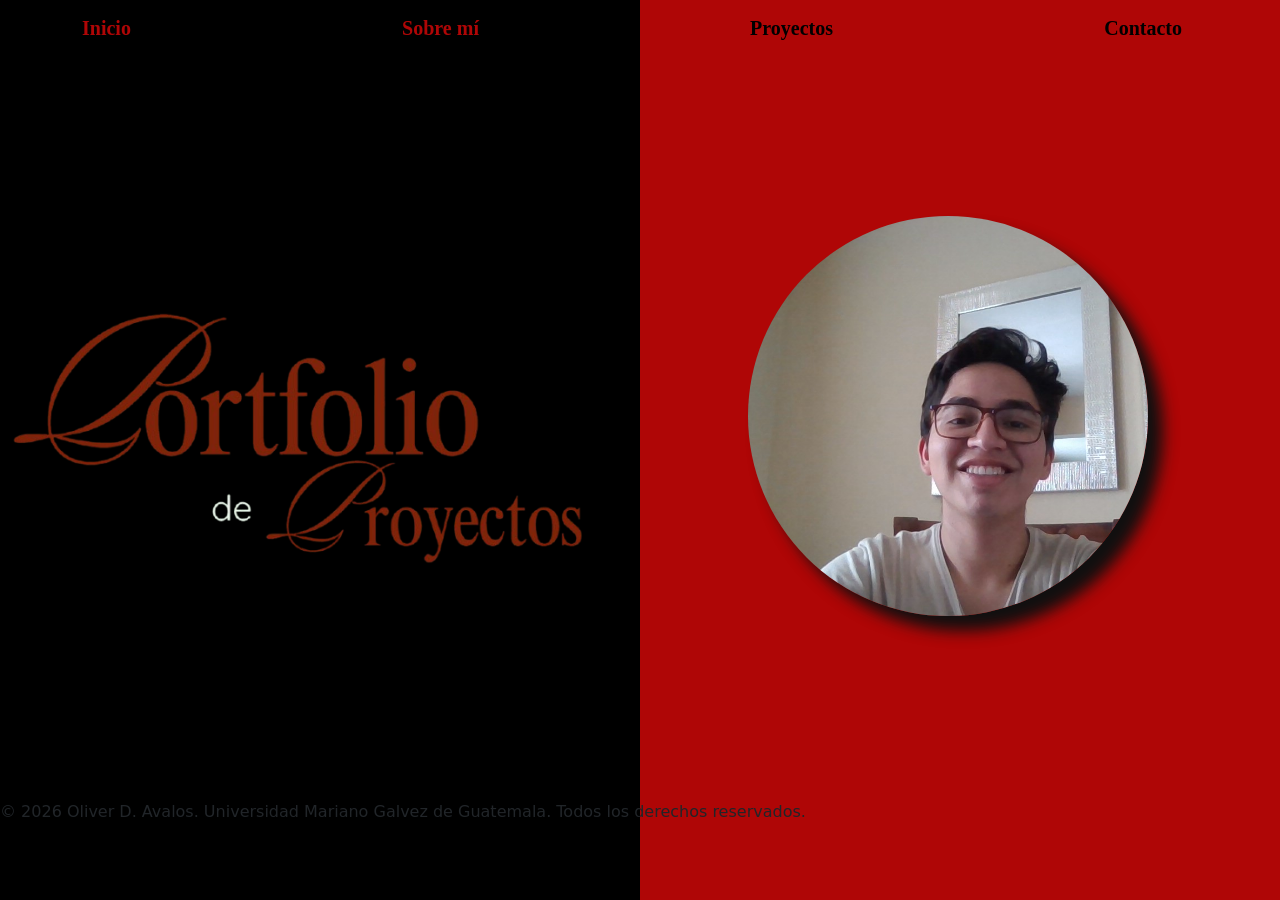
<file: Index.html>
<!DOCTYPE html>
<html lang="es">
<head>
    <meta charset="UTF-8">
    <meta name="viewport" content="width=device-width, initial-scale=1.0">
        <title>Proyecto Final</title>
    
    <link href="https://cdnjs.cloudflare.com/ajax/libs/bootstrap/5.3.0/css/bootstrap.min.css" rel="stylesheet">
    <link rel="stylesheet" href="./no_hay_nombre.css"> 
    <link rel="stylesheet" href="./normalize.css">
    
</head>
<header>
    <nav class="navbar navbar-expand-lg navbar-dark sticky-top">
        <div class="container">
             <a class="navbar-brand titulo" href="#" style="color: rgb(175, 6, 6); font-family: Georgia, 'Times New Roman', Times, serif;"><strong>Inicio</strong></a>
             <a class="navbar-brand titulo" href="./yo.html" style="color: rgb(175, 6, 6); font-family: Georgia, 'Times New Roman', Times, serif;"><strong>Sobre mí</strong></a>
            <a class="navbar-brand titulo" href="./proyectos.html" style="color: black; font-family: Georgia, 'Times New Roman', Times, serif;"><strong>Proyectos</strong></a>
            <a class="navbar-brand titulo" href="./contacto.html" style="color: black; font-family: Georgia, 'Times New Roman', Times, serif;"><strong>Contacto</strong></a>

        
    </nav>
</header>
<body>
    </div>
         <div class="col-12 col-md-6 col-lg-4 mb-4 alinear">
            <img src="./frase.png" alt="Nombre" >
            <img src="Foto.jpg" alt="Mi foto" class="img-fluid rounded-circle mx-auto d-block relative img1" style="width: 400px; height: 400px; object-fit: cover;">
            
        
        </div>
</body>
<footer >
        <p>&copy; 2026 Oliver D. Avalos. Universidad Mariano Galvez de Guatemala. Todos los derechos reservados.</p>
        
</footer>
</html>
</file>
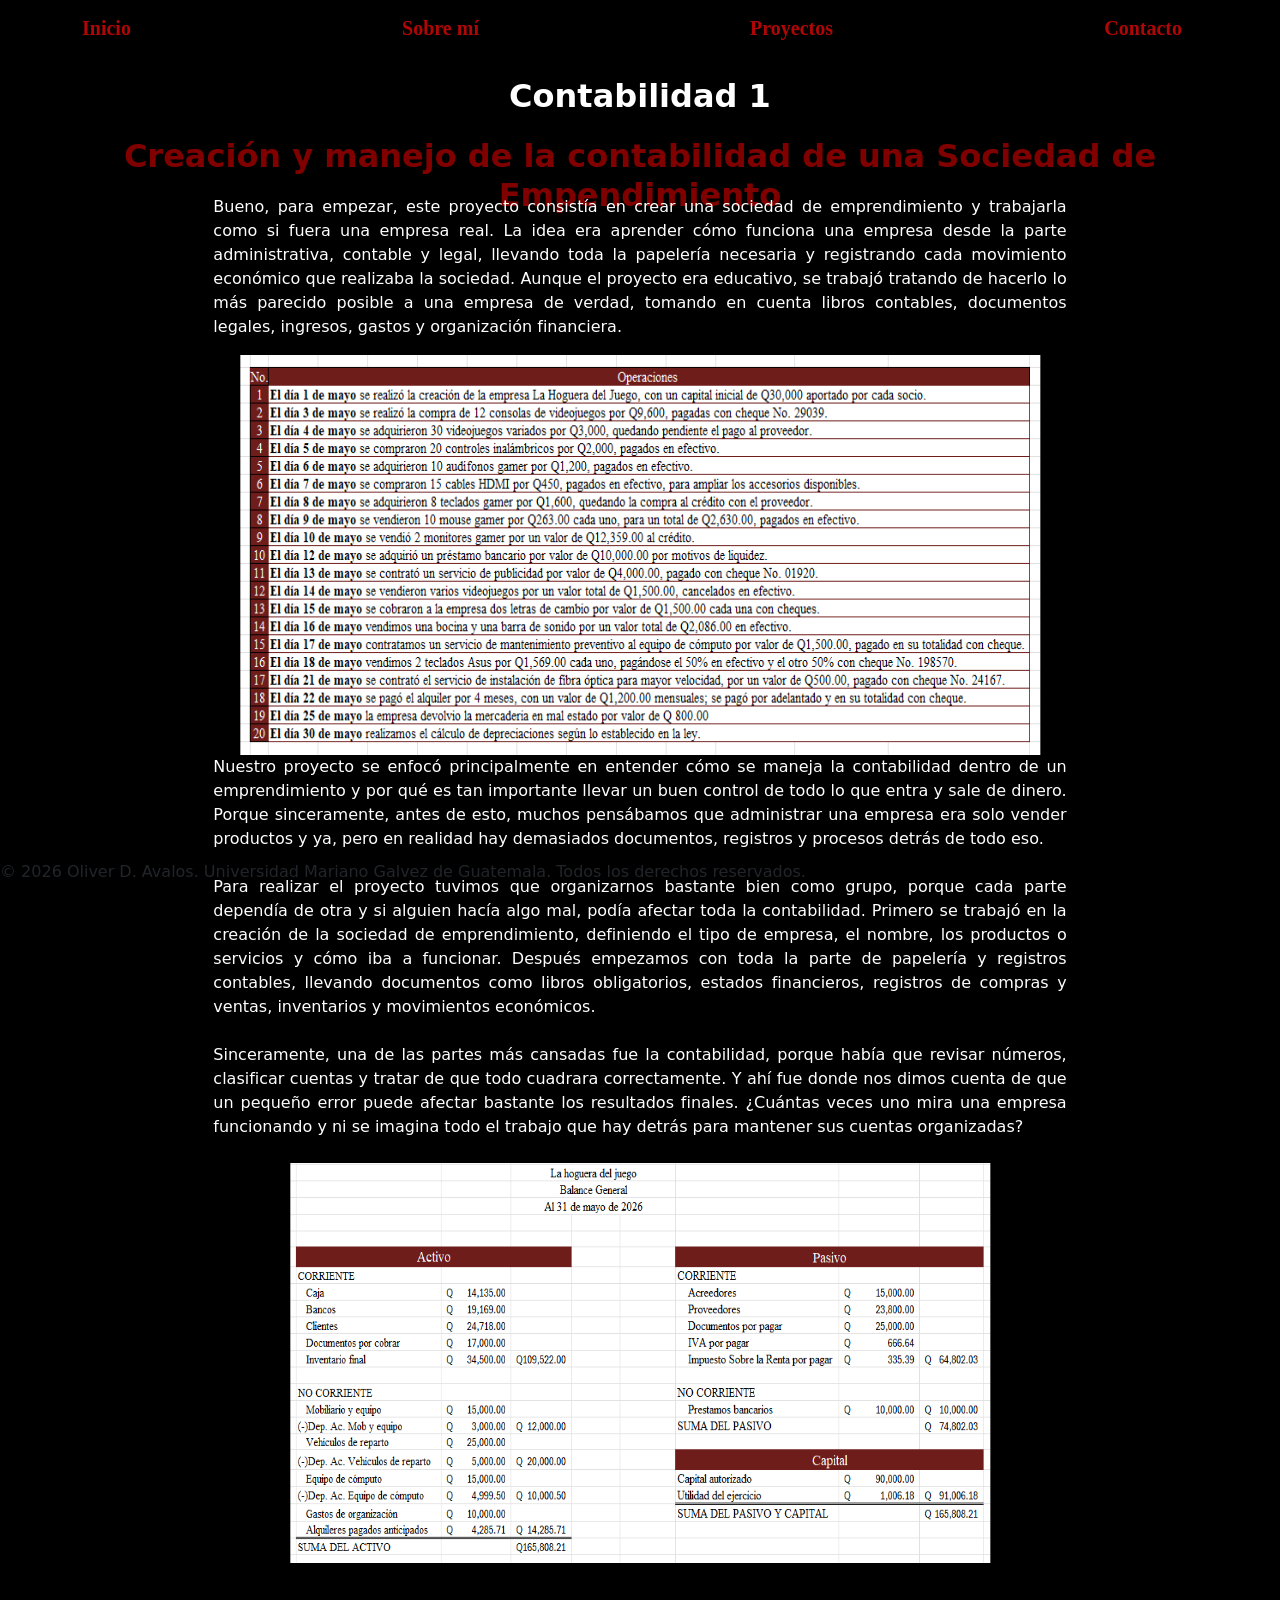
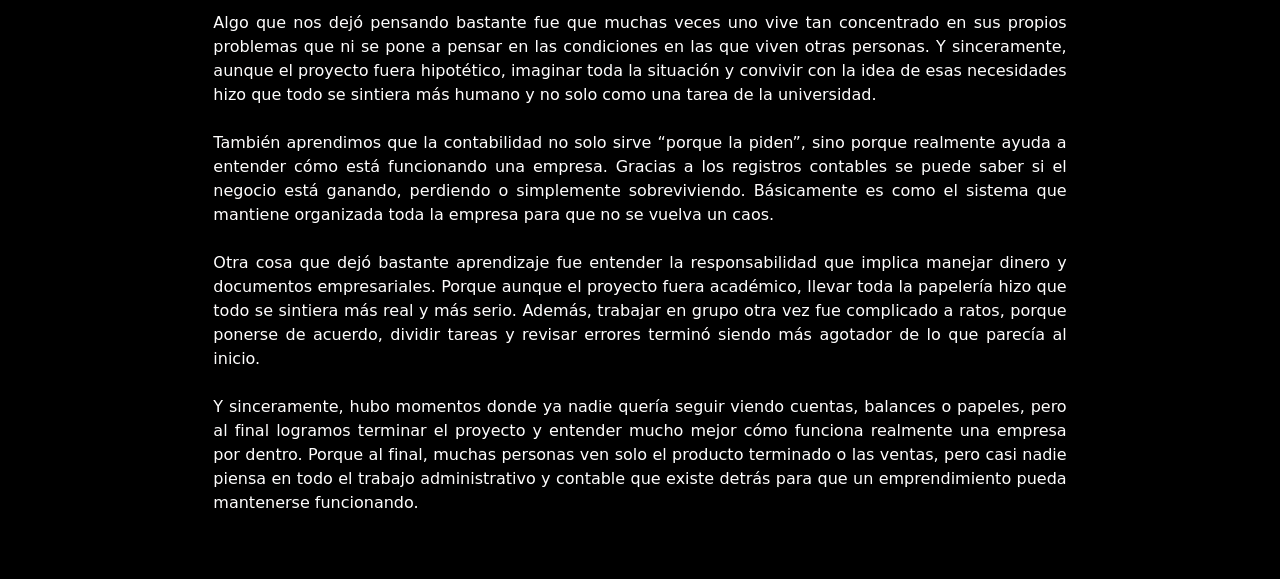
<file: c1.html>
<!DOCTYPE html>
<html lang="es">
<head>
    <meta charset="UTF-8">
    <meta name="viewport" content="width=device-width, initial-scale=1.0">
        <title>Sociedad de emprendimiento</title>
    
    <link href="https://cdnjs.cloudflare.com/ajax/libs/bootstrap/5.3.0/css/bootstrap.min.css" rel="stylesheet">
    <link rel="stylesheet" href="./no_hay_nombre.css">
    <link rel="stylesheet" href="./normalize.css">
    
</head>
<header>
    <nav class="navbar navbar-expand-lg navbar-dark sticky-top">
        <div class="container">
             <a class="navbar-brand titulo" href="./index.html" style="color: rgb(175, 6, 6); font-family: Georgia, 'Times New Roman', Times, serif;"><strong>Inicio</strong></a>
             <a class="navbar-brand titulo" href="./yo.html" style="color: rgb(175, 6, 6); font-family: Georgia, 'Times New Roman', Times, serif;"><strong>Sobre mí</strong></a>
            <a class="navbar-brand titulo" href="./proyectos.html" style="color: rgb(175, 6, 6); font-family: Georgia, 'Times New Roman', Times, serif;"><strong>Proyectos</strong></a>
            <a class="navbar-brand titulo" href="./contacto.html" style="color: rgb(175, 6, 6); font-family: Georgia, 'Times New Roman', Times, serif;"><strong>Contacto</strong></a>

    </nav>
        <h1 style="color: white; text-align: center;"><strong>Contabilidad 1</strong></h1>
</header>
<body class="body1">
    <h2 style="color: maroon; text-align: center;"><strong>Creación y manejo de la contabilidad de una Sociedad de Empendimiento</strong></h2>
        <br>
        <div class="col-12 col-md-6 col-lg-8 mb-4 DH">
                    
            <p class="Justificado">
                Bueno, para empezar, este proyecto consistía en crear una sociedad de emprendimiento y trabajarla como si fuera una empresa real. La idea era aprender cómo funciona una empresa desde la parte administrativa, contable y legal, llevando toda la papelería necesaria y registrando cada movimiento económico que realizaba la sociedad. Aunque el proyecto era educativo, se trabajó tratando de hacerlo lo más parecido posible a una empresa de verdad, tomando en cuenta libros contables, documentos legales, ingresos, gastos y organización financiera.
            </p>
        <img src="./O.png" alt="operaciones" class="centrado" width="800" height="400" >
            <p class="Justificado">
                Nuestro proyecto se enfocó principalmente en entender cómo se maneja la contabilidad dentro de un emprendimiento y por qué es tan importante llevar un buen control de todo lo que entra y sale de dinero. Porque sinceramente, antes de esto, muchos pensábamos que administrar una empresa era solo vender productos y ya, pero en realidad hay demasiados documentos, registros y procesos detrás de todo eso.
                <br><br>
                Para realizar el proyecto tuvimos que organizarnos bastante bien como grupo, porque cada parte dependía de otra y si alguien hacía algo mal, podía afectar toda la contabilidad. Primero se trabajó en la creación de la sociedad de emprendimiento, definiendo el tipo de empresa, el nombre, los productos o servicios y cómo iba a funcionar. Después empezamos con toda la parte de papelería y registros contables, llevando documentos como libros obligatorios, estados financieros, registros de compras y ventas, inventarios y movimientos económicos.
                <br><br>
                Sinceramente, una de las partes más cansadas fue la contabilidad, porque había que revisar números, clasificar cuentas y tratar de que todo cuadrara correctamente. Y ahí fue donde nos dimos cuenta de que un pequeño error puede afectar bastante los resultados finales. ¿Cuántas veces uno mira una empresa funcionando y ni se imagina todo el trabajo que hay detrás para mantener sus cuentas organizadas?
                <br><br>
                <img src="./BG.png" alt="Balance General" width="700" height="400" class="centrado">
                <br><br>
                Algo que nos dejó pensando bastante fue que muchas veces uno vive tan concentrado en sus propios problemas que ni se pone a pensar en las condiciones en las que viven otras personas. Y sinceramente, aunque el proyecto fuera hipotético, imaginar toda la situación y convivir con la idea de esas necesidades hizo que todo se sintiera más humano y no solo como una tarea de la universidad.
                <br><br>
                También aprendimos que la contabilidad no solo sirve “porque la piden”, sino porque realmente ayuda a entender cómo está funcionando una empresa. Gracias a los registros contables se puede saber si el negocio está ganando, perdiendo o simplemente sobreviviendo. Básicamente es como el sistema que mantiene organizada toda la empresa para que no se vuelva un caos.
                <br><br>
                Otra cosa que dejó bastante aprendizaje fue entender la responsabilidad que implica manejar dinero y documentos empresariales. Porque aunque el proyecto fuera académico, llevar toda la papelería hizo que todo se sintiera más real y más serio. Además, trabajar en grupo otra vez fue complicado a ratos, porque ponerse de acuerdo, dividir tareas y revisar errores terminó siendo más agotador de lo que parecía al inicio.
                <br><br>
                Y sinceramente, hubo momentos donde ya nadie quería seguir viendo cuentas, balances o papeles, pero al final logramos terminar el proyecto y entender mucho mejor cómo funciona realmente una empresa por dentro. Porque al final, muchas personas ven solo el producto terminado o las ventas, pero casi nadie piensa en todo el trabajo administrativo y contable que existe detrás para que un emprendimiento pueda mantenerse funcionando.
                <br><br><br>

            </p>
        </div>
</body>
<footer class="pie">
        <p>&copy; 2026 Oliver D. Avalos. Universidad Mariano Galvez de Guatemala. Todos los derechos reservados.</p>
        
    </footer>
</html>
</file>
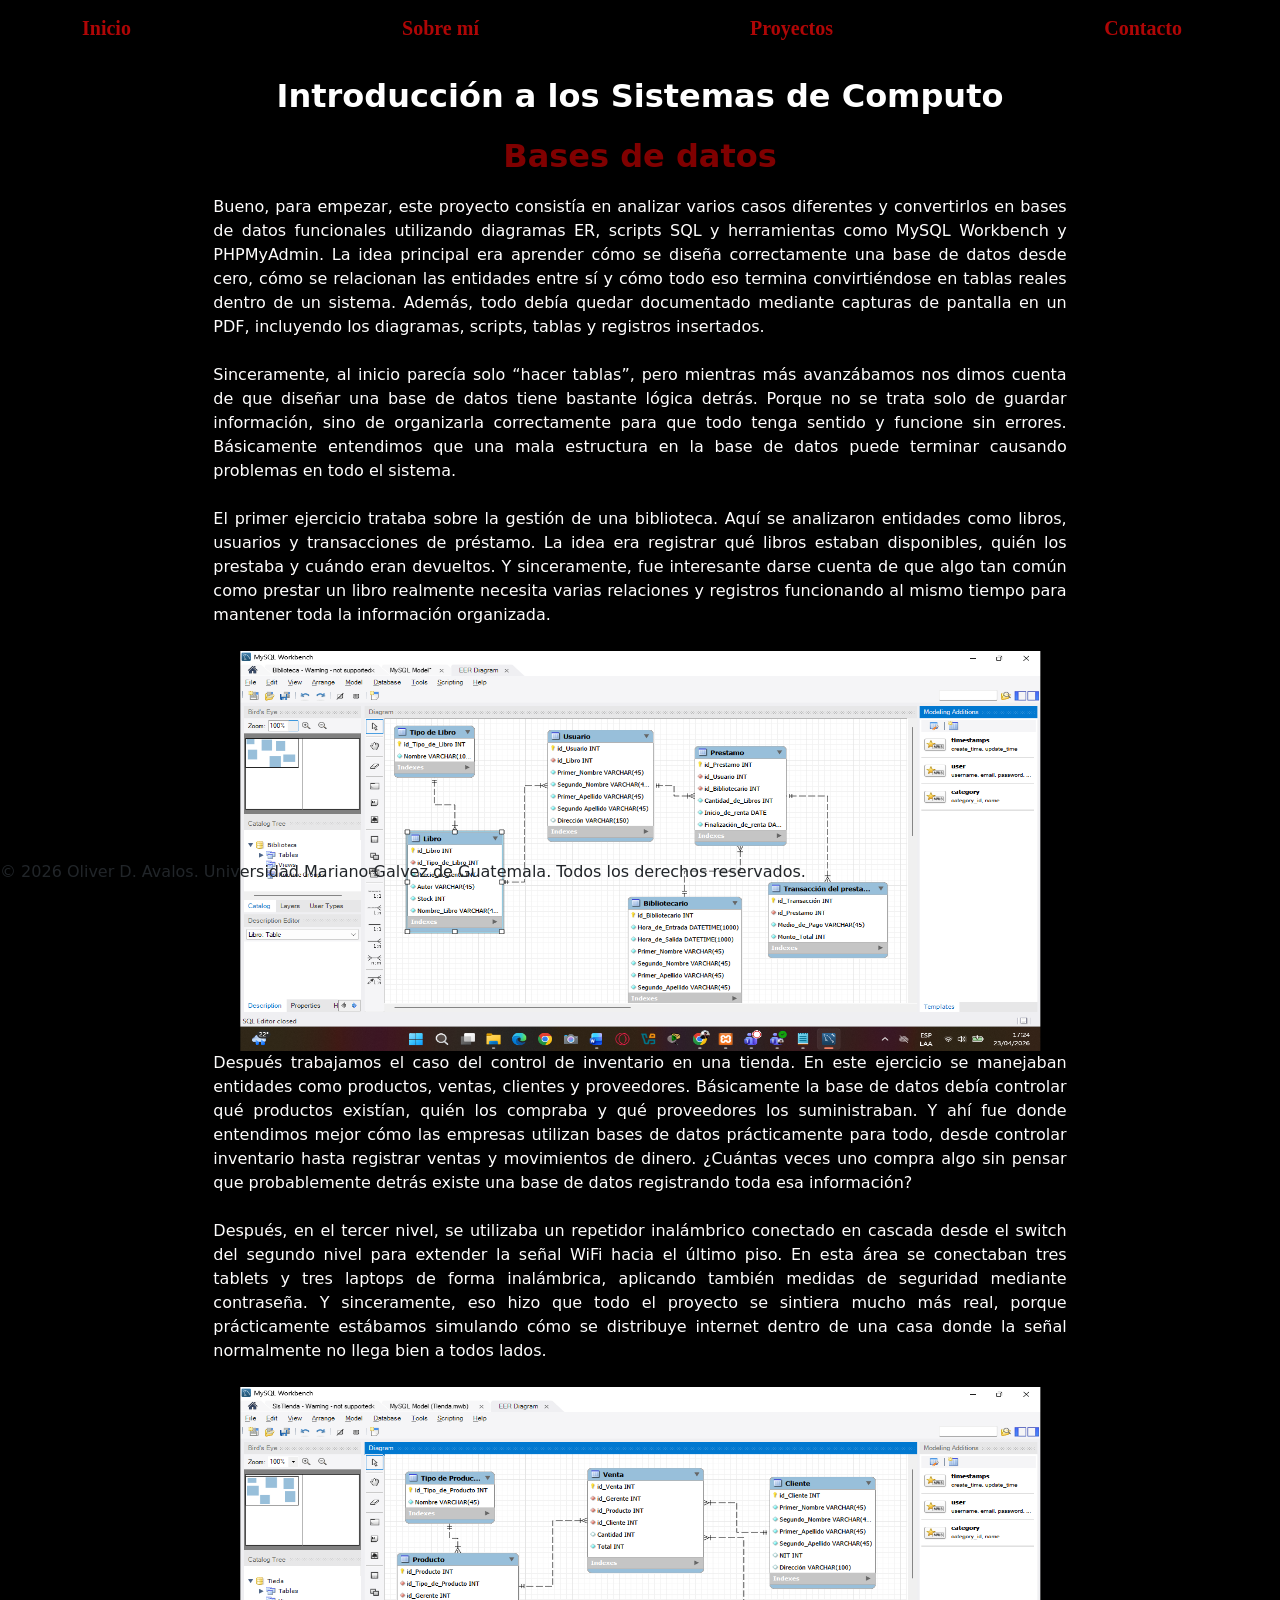
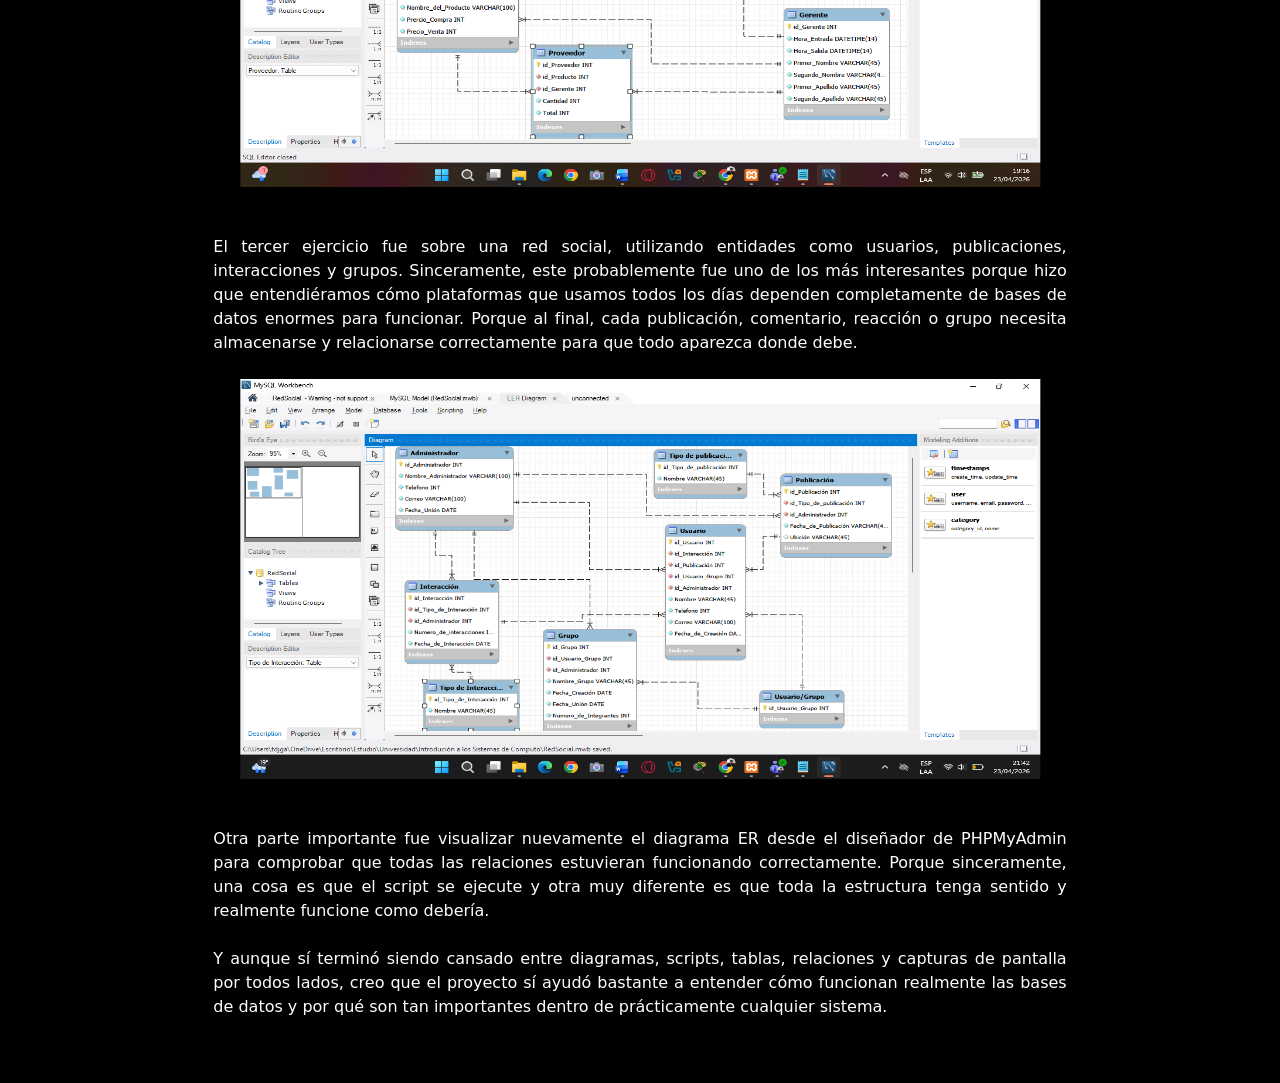
<file: cbdd.html>
<!DOCTYPE html>
    <html lang="es">
    <head>
        <meta charset="UTF-8">
        <meta name="viewport" content="width=device-width, initial-scale=1.0">
            <title>Bases de datos</title>
        
        <link href="https://cdnjs.cloudflare.com/ajax/libs/bootstrap/5.3.0/css/bootstrap.min.css" rel="stylesheet">
        <link rel="stylesheet" href="./no_hay_nombre.css">
        <link rel="stylesheet" href="./normalize.css">
        <header>
        <nav class="navbar navbar-expand-lg navbar-dark sticky-top">
            <div class="container">
                <a class="navbar-brand titulo" href="./index.html" style="color: rgb(175, 6, 6); font-family: Georgia, 'Times New Roman', Times, serif;"><strong>Inicio</strong></a>
                <a class="navbar-brand titulo" href="./yo.html" style="color: rgb(175, 6, 6); font-family: Georgia, 'Times New Roman', Times, serif;"><strong>Sobre mí</strong></a>
                <a class="navbar-brand titulo" href="./proyectos.html" style="color: rgb(175, 6, 6); font-family: Georgia, 'Times New Roman', Times, serif;"><strong>Proyectos</strong></a>
                <a class="navbar-brand titulo" href="./contacto.html" style="color: rgb(175, 6, 6); font-family: Georgia, 'Times New Roman', Times, serif;"><strong>Contacto</strong></a>

        </nav>
        <h1 style="color: white; text-align: center;"><strong>Introducción a los Sistemas de Computo</strong></h1>
    </head>
    
    <body class="body1">
        <h2 style="color: maroon; text-align: center;"><strong>Bases de datos</strong></h2>
            <br>
            <div class="col-12 col-md-6 col-lg-8 mb-4 DH">
            <p class="Justificado">
                Bueno, para empezar, este proyecto consistía en analizar varios casos diferentes y convertirlos en bases de datos funcionales utilizando diagramas ER, scripts SQL y herramientas como MySQL Workbench y PHPMyAdmin. La idea principal era aprender cómo se diseña correctamente una base de datos desde cero, cómo se relacionan las entidades entre sí y cómo todo eso termina convirtiéndose en tablas reales dentro de un sistema. Además, todo debía quedar documentado mediante capturas de pantalla en un PDF, incluyendo los diagramas, scripts, tablas y registros insertados.
                <br><br>
                Sinceramente, al inicio parecía solo “hacer tablas”, pero mientras más avanzábamos nos dimos cuenta de que diseñar una base de datos tiene bastante lógica detrás. Porque no se trata solo de guardar información, sino de organizarla correctamente para que todo tenga sentido y funcione sin errores. Básicamente entendimos que una mala estructura en la base de datos puede terminar causando problemas en todo el sistema.
                <br><br>
                El primer ejercicio trataba sobre la gestión de una biblioteca. Aquí se analizaron entidades como libros, usuarios y transacciones de préstamo. La idea era registrar qué libros estaban disponibles, quién los prestaba y cuándo eran devueltos. Y sinceramente, fue interesante darse cuenta de que algo tan común como prestar un libro realmente necesita varias relaciones y registros funcionando al mismo tiempo para mantener toda la información organizada.
                <br><br>
                <img src="Biblioteca.png" alt="biblioteca" class="centrado" height="400" width="800">
                Después trabajamos el caso del control de inventario en una tienda. En este ejercicio se manejaban entidades como productos, ventas, clientes y proveedores. Básicamente la base de datos debía controlar qué productos existían, quién los compraba y qué proveedores los suministraban. Y ahí fue donde entendimos mejor cómo las empresas utilizan bases de datos prácticamente para todo, desde controlar inventario hasta registrar ventas y movimientos de dinero. ¿Cuántas veces uno compra algo sin pensar que probablemente detrás existe una base de datos registrando toda esa información?
                <br><br>
                Después, en el tercer nivel, se utilizaba un repetidor inalámbrico conectado en cascada desde el switch del segundo nivel para extender la señal WiFi hacia el último piso. En esta área se conectaban tres tablets y tres laptops de forma inalámbrica, aplicando también medidas de seguridad mediante contraseña. Y sinceramente, eso hizo que todo el proyecto se sintiera mucho más real, porque prácticamente estábamos simulando cómo se distribuye internet dentro de una casa donde la señal normalmente no llega bien a todos lados.
                <br><br>
                <img src="Tienda.png" alt="Red LAN en Packet Tracer" class="centrado" height="400" width="800">
                <br><br>
                El tercer ejercicio fue sobre una red social, utilizando entidades como usuarios, publicaciones, interacciones y grupos. Sinceramente, este probablemente fue uno de los más interesantes porque hizo que entendiéramos cómo plataformas que usamos todos los días dependen completamente de bases de datos enormes para funcionar. Porque al final, cada publicación, comentario, reacción o grupo necesita almacenarse y relacionarse correctamente para que todo aparezca donde debe.
                <br><br>
                <img src="RedSocial.png" alt="redsocial" class="centrado" height="400" width="800">
                <br><br>
                Otra parte importante fue visualizar nuevamente el diagrama ER desde el diseñador de PHPMyAdmin para comprobar que todas las relaciones estuvieran funcionando correctamente. Porque sinceramente, una cosa es que el script se ejecute y otra muy diferente es que toda la estructura tenga sentido y realmente funcione como debería.
                <br><br>
                Y aunque sí terminó siendo cansado entre diagramas, scripts, tablas, relaciones y capturas de pantalla por todos lados, creo que el proyecto sí ayudó bastante a entender cómo funcionan realmente las bases de datos y por qué son tan importantes dentro de prácticamente cualquier sistema.
                <br><br><br>
            </p>
        </div>
    </body>
    <footer class="pie">
        <p>&copy; 2026 Oliver D. Avalos. Universidad Mariano Galvez de Guatemala. Todos los derechos reservados.</p>
        
</footer>
</html>
</file>
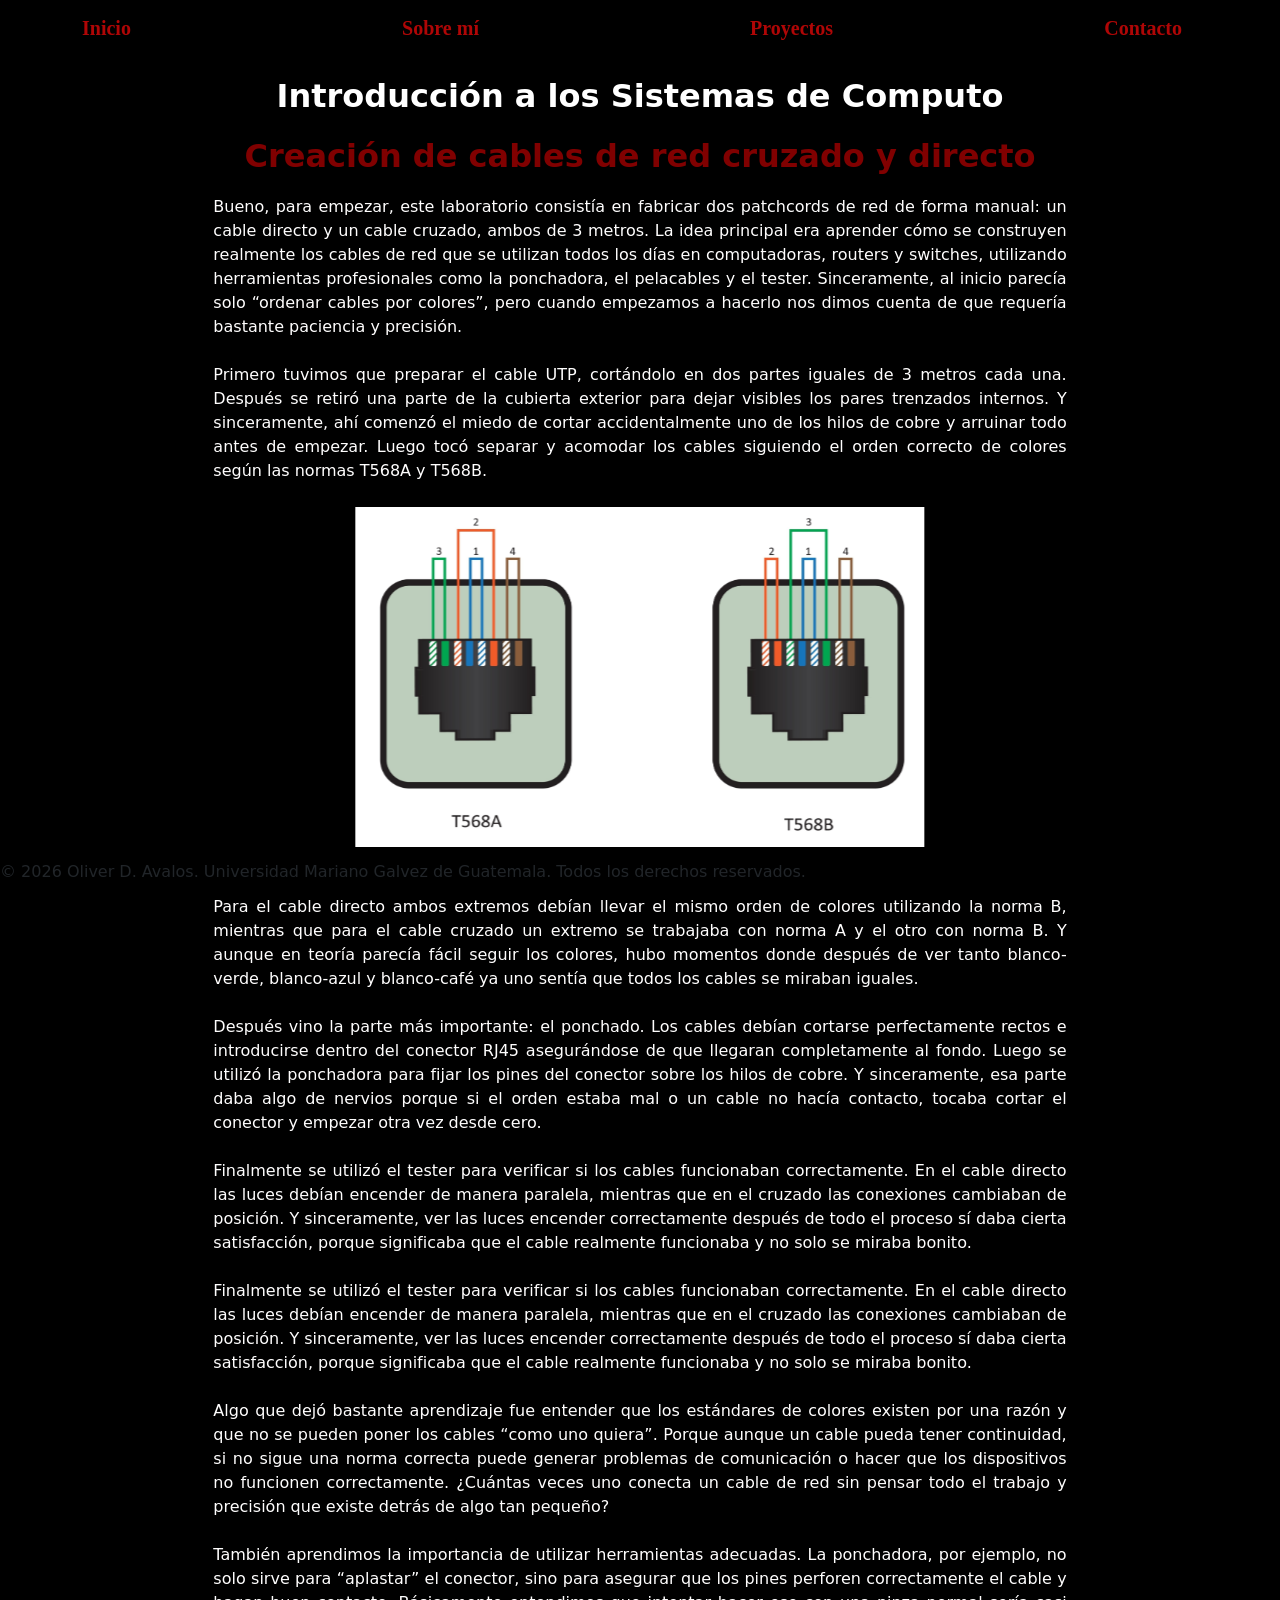
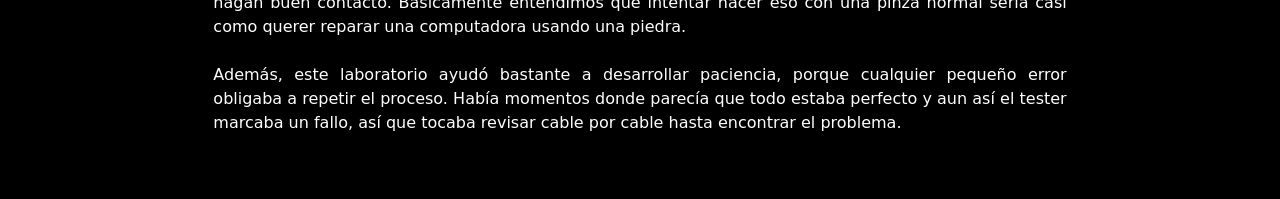
<file: ccrcd.html>
<!DOCTYPE html>
<html lang="es">
<head>
    <meta charset="UTF-8">
    <meta name="viewport" content="width=device-width, initial-scale=1.0">
        <title>Creación de cables de red cruzado y directo</title>
    
    <link href="https://cdnjs.cloudflare.com/ajax/libs/bootstrap/5.3.0/css/bootstrap.min.css" rel="stylesheet">
    <link rel="stylesheet" href="./no_hay_nombre.css">
    <link rel="stylesheet" href="./normalize.css">
    
</head>
<header>
    <nav class="navbar navbar-expand-lg navbar-dark sticky-top">
        <div class="container">
             <a class="navbar-brand titulo" href="./index.html" style="color: rgb(175, 6, 6); font-family: Georgia, 'Times New Roman', Times, serif;"><strong>Inicio</strong></a>
             <a class="navbar-brand titulo" href="./yo.html" style="color: rgb(175, 6, 6); font-family: Georgia, 'Times New Roman', Times, serif;"><strong>Sobre mí</strong></a>
            <a class="navbar-brand titulo" href="./proyectos.html" style="color: rgb(175, 6, 6); font-family: Georgia, 'Times New Roman', Times, serif;"><strong>Proyectos</strong></a>
            <a class="navbar-brand titulo" href="./contacto.html" style="color: rgb(175, 6, 6); font-family: Georgia, 'Times New Roman', Times, serif;"><strong>Contacto</strong></a>

    </nav>
        <h1 style="color: white; text-align: center;"><strong>Introducción a los Sistemas de Computo</strong></h1>
</header>
<body class="body1">
    <h2 style="color: maroon; text-align: center;"><strong>Creación de cables de red cruzado y directo</strong></h2>
        <br>
        <div class="col-12 col-md-6 col-lg-8 mb-4 DH">
                    
            <p class="Justificado">
                Bueno, para empezar, este laboratorio consistía en fabricar dos patchcords de red de forma manual: un cable directo y un cable cruzado, ambos de 3 metros. La idea principal era aprender cómo se construyen realmente los cables de red que se utilizan todos los días en computadoras, routers y switches, utilizando herramientas profesionales como la ponchadora, el pelacables y el tester. Sinceramente, al inicio parecía solo “ordenar cables por colores”, pero cuando empezamos a hacerlo nos dimos cuenta de que requería bastante paciencia y precisión.
                <br><br>
                Primero tuvimos que preparar el cable UTP, cortándolo en dos partes iguales de 3 metros cada una. Después se retiró una parte de la cubierta exterior para dejar visibles los pares trenzados internos. Y sinceramente, ahí comenzó el miedo de cortar accidentalmente uno de los hilos de cobre y arruinar todo antes de empezar. Luego tocó separar y acomodar los cables siguiendo el orden correcto de colores según las normas T568A y T568B.
                <br><br>
                <img src="t.png" alt="Tipos" class="centrado">
                <br><br>
                Para el cable directo ambos extremos debían llevar el mismo orden de colores utilizando la norma B, mientras que para el cable cruzado un extremo se trabajaba con norma A y el otro con norma B. Y aunque en teoría parecía fácil seguir los colores, hubo momentos donde después de ver tanto blanco-verde, blanco-azul y blanco-café ya uno sentía que todos los cables se miraban iguales.
                <br><br>
                Después vino la parte más importante: el ponchado. Los cables debían cortarse perfectamente rectos e introducirse dentro del conector RJ45 asegurándose de que llegaran completamente al fondo. Luego se utilizó la ponchadora para fijar los pines del conector sobre los hilos de cobre. Y sinceramente, esa parte daba algo de nervios porque si el orden estaba mal o un cable no hacía contacto, tocaba cortar el conector y empezar otra vez desde cero.
                <br><br>
                Finalmente se utilizó el tester para verificar si los cables funcionaban correctamente. En el cable directo las luces debían encender de manera paralela, mientras que en el cruzado las conexiones cambiaban de posición. Y sinceramente, ver las luces encender correctamente después de todo el proceso sí daba cierta satisfacción, porque significaba que el cable realmente funcionaba y no solo se miraba bonito.
                <br><br>
                Finalmente se utilizó el tester para verificar si los cables funcionaban correctamente. En el cable directo las luces debían encender de manera paralela, mientras que en el cruzado las conexiones cambiaban de posición. Y sinceramente, ver las luces encender correctamente después de todo el proceso sí daba cierta satisfacción, porque significaba que el cable realmente funcionaba y no solo se miraba bonito.
                <br><br>
                Algo que dejó bastante aprendizaje fue entender que los estándares de colores existen por una razón y que no se pueden poner los cables “como uno quiera”. Porque aunque un cable pueda tener continuidad, si no sigue una norma correcta puede generar problemas de comunicación o hacer que los dispositivos no funcionen correctamente. ¿Cuántas veces uno conecta un cable de red sin pensar todo el trabajo y precisión que existe detrás de algo tan pequeño?
                <br><br>
                También aprendimos la importancia de utilizar herramientas adecuadas. La ponchadora, por ejemplo, no solo sirve para “aplastar” el conector, sino para asegurar que los pines perforen correctamente el cable y hagan buen contacto. Básicamente entendimos que intentar hacer eso con una pinza normal sería casi como querer reparar una computadora usando una piedra.
                <br><br>
                Además, este laboratorio ayudó bastante a desarrollar paciencia, porque cualquier pequeño error obligaba a repetir el proceso. Había momentos donde parecía que todo estaba perfecto y aun así el tester marcaba un fallo, así que tocaba revisar cable por cable hasta encontrar el problema.
               <br><br><br>
            </p>
        </div>
</body>
<footer class="pie">
        <p>&copy; 2026 Oliver D. Avalos. Universidad Mariano Galvez de Guatemala. Todos los derechos reservados.</p>
        
    </footer>
</html>
</file>
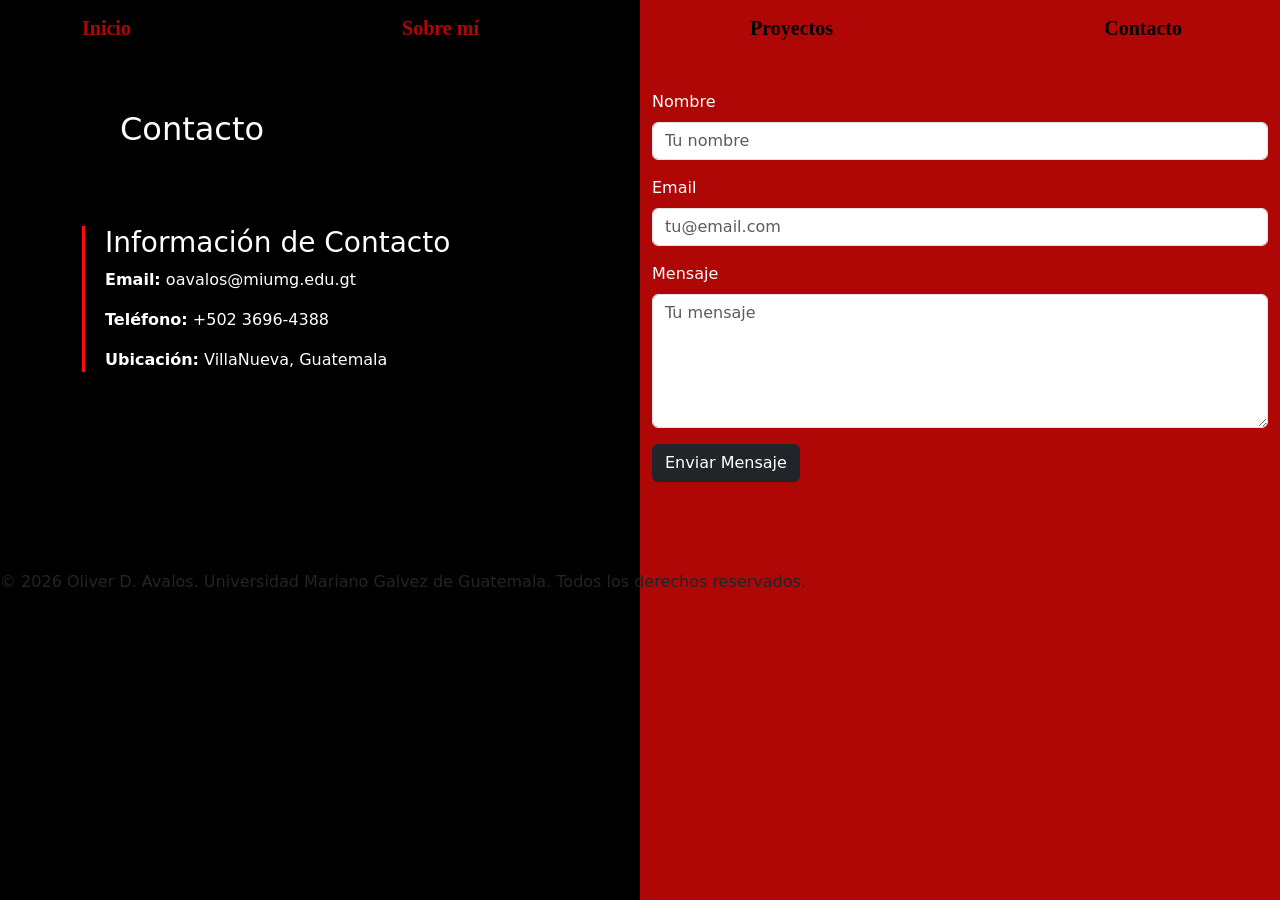
<file: contacto.html>
<!DOCTYPE html>
<html lang="es">
<head>
    <meta charset="UTF-8">
    <meta name="viewport" content="width=device-width, initial-scale=1.0">
        <title>Proyecto Final</title>
    
    <link href="https://cdnjs.cloudflare.com/ajax/libs/bootstrap/5.3.0/css/bootstrap.min.css" rel="stylesheet">
    <link rel="stylesheet" href="./no_hay_nombre.css">
    <link rel="stylesheet" href="./normalize.css">
    
</head>
<header>
    <nav class="navbar navbar-expand-lg navbar-dark sticky-top">
        <div class="container">
             <a class="navbar-brand titulo" href="./index.html" style="color: rgb(175, 6, 6); font-family: Georgia, 'Times New Roman', Times, serif;"><strong>Inicio</strong></a>
             <a class="navbar-brand titulo" href="./yo.html" style="color: rgb(175, 6, 6); font-family: Georgia, 'Times New Roman', Times, serif;"><strong>Sobre mí</strong></a>
            <a class="navbar-brand titulo" href="./proyectos.html" style="color: black; font-family: Georgia, 'Times New Roman', Times, serif;"><strong>Proyectos</strong></a>
            <a class="navbar-brand titulo" href="#" style="color: black; font-family: Georgia, 'Times New Roman', Times, serif;"><strong>Contacto</strong></a>

        
    </nav>
</header>
<body>
        <section class="section bg-light-gray">
        <div class="container">
            <h2 class="text-center mb-5 contacto">Contacto</h2>
            <div class="row">

                <div class="col-md-6 mb-4">
                    <div class="contact-info">
                        <h3 style="color: white;">Información de Contacto</h3>
                        <p style="color: white;"><strong>Email:</strong> oavalos@miumg.edu.gt</p>
                        <p style="color: white;"><strong>Teléfono:</strong> +502 3696-4388</p>
                        <p style="color: white;"><strong>Ubicación:</strong> VillaNueva, Guatemala</p>
                        <div class="mt-4">

                        </div>
                    </div>
                </div>
                <div class="col-md-6 Formulario">
                    <form>
                        <div class="mb-3">
                            <label for="name" class="form-label" style="color: white;">Nombre</label>
                            <input type="text" class="form-control" id="name" placeholder="Tu nombre">
                        </div>
                        <div class="mb-3">
                            <label for="email" class="form-label" style="color: white;">Email</label>
                            <input type="email" class="form-control" id="email" placeholder="tu@email.com">
                        </div>
                        <div class="mb-3">
                            <label for="message" class="form-label" style="color: white;">Mensaje</label>
                            <textarea class="form-control" id="message" rows="5" placeholder="Tu mensaje"></textarea>
                        </div>
                        <button type="submit" class="btn btn-dark" style="color: white;">Enviar Mensaje</button>
                    </form>
                </div>
            </div>
        </div>
    </section>
</body>
<footer >
        <p>&copy; 2026 Oliver D. Avalos. Universidad Mariano Galvez de Guatemala. Todos los derechos reservados.</p>
        
</footer>
</html>
</file>
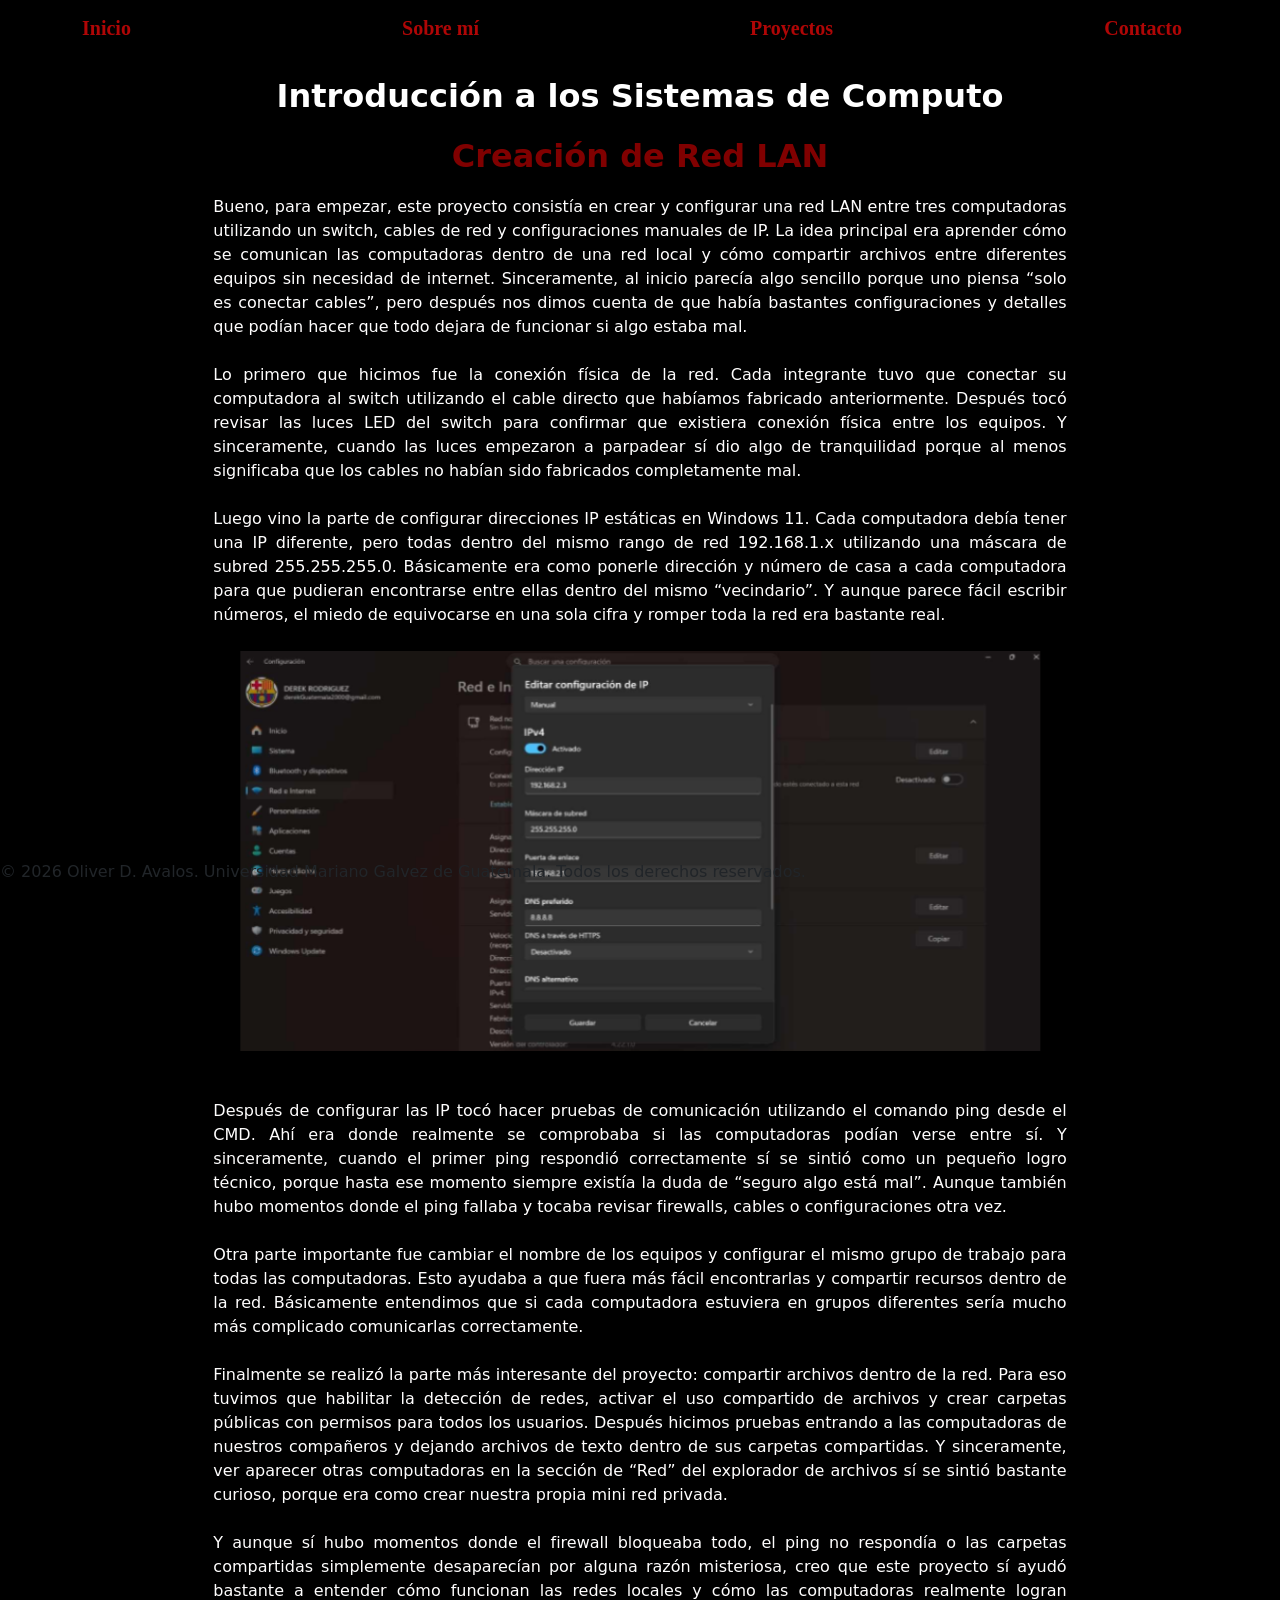
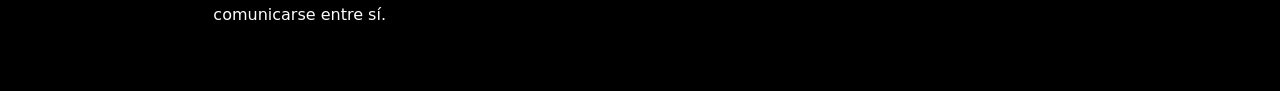
<file: crl.html>
<!DOCTYPE html>
    <html lang="es">
    <head>
        <meta charset="UTF-8">
        <meta name="viewport" content="width=device-width, initial-scale=1.0">
            <title>Creación de Red LAN</title>
        
        <link href="https://cdnjs.cloudflare.com/ajax/libs/bootstrap/5.3.0/css/bootstrap.min.css" rel="stylesheet">
        <link rel="stylesheet" href="./no_hay_nombre.css">
        <link rel="stylesheet" href="./normalize.css">
        <header>
        <nav class="navbar navbar-expand-lg navbar-dark sticky-top">
            <div class="container">
                <a class="navbar-brand titulo" href="./index.html" style="color: rgb(175, 6, 6); font-family: Georgia, 'Times New Roman', Times, serif;"><strong>Inicio</strong></a>
                <a class="navbar-brand titulo" href="./yo.html" style="color: rgb(175, 6, 6); font-family: Georgia, 'Times New Roman', Times, serif;"><strong>Sobre mí</strong></a>
                <a class="navbar-brand titulo" href="./proyectos.html" style="color: rgb(175, 6, 6); font-family: Georgia, 'Times New Roman', Times, serif;"><strong>Proyectos</strong></a>
                <a class="navbar-brand titulo" href="./contacto.html" style="color: rgb(175, 6, 6); font-family: Georgia, 'Times New Roman', Times, serif;"><strong>Contacto</strong></a>

        </nav>
        <h1 style="color: white; text-align: center;"><strong>Introducción a los Sistemas de Computo</strong></h1>
    </header>
    <body class="body1">
        <h2 style="color: maroon; text-align: center;"><strong>Creación de Red LAN</strong></h2>
            <br>
            <div class="col-12 col-md-6 col-lg-8 mb-4 DH">
            <p class="Justificado">
                Bueno, para empezar, este proyecto consistía en crear y configurar una red LAN entre tres computadoras utilizando un switch, cables de red y configuraciones manuales de IP. La idea principal era aprender cómo se comunican las computadoras dentro de una red local y cómo compartir archivos entre diferentes equipos sin necesidad de internet. Sinceramente, al inicio parecía algo sencillo porque uno piensa “solo es conectar cables”, pero después nos dimos cuenta de que había bastantes configuraciones y detalles que podían hacer que todo dejara de funcionar si algo estaba mal.
                <br><br>
                Lo primero que hicimos fue la conexión física de la red. Cada integrante tuvo que conectar su computadora al switch utilizando el cable directo que habíamos fabricado anteriormente. Después tocó revisar las luces LED del switch para confirmar que existiera conexión física entre los equipos. Y sinceramente, cuando las luces empezaron a parpadear sí dio algo de tranquilidad porque al menos significaba que los cables no habían sido fabricados completamente mal.
                <br><br>
                Luego vino la parte de configurar direcciones IP estáticas en Windows 11. Cada computadora debía tener una IP diferente, pero todas dentro del mismo rango de red 192.168.1.x utilizando una máscara de subred 255.255.255.0. Básicamente era como ponerle dirección y número de casa a cada computadora para que pudieran encontrarse entre ellas dentro del mismo “vecindario”. Y aunque parece fácil escribir números, el miedo de equivocarse en una sola cifra y romper toda la red era bastante real.
                <br><br>
                <img src="ip.png" alt="Configuracion Ip" class="centrado" height="400" width="800">
                <br><br>
                Después de configurar las IP tocó hacer pruebas de comunicación utilizando el comando ping desde el CMD. Ahí era donde realmente se comprobaba si las computadoras podían verse entre sí. Y sinceramente, cuando el primer ping respondió correctamente sí se sintió como un pequeño logro técnico, porque hasta ese momento siempre existía la duda de “seguro algo está mal”. Aunque también hubo momentos donde el ping fallaba y tocaba revisar firewalls, cables o configuraciones otra vez.
                <br><br>
                Otra parte importante fue cambiar el nombre de los equipos y configurar el mismo grupo de trabajo para todas las computadoras. Esto ayudaba a que fuera más fácil encontrarlas y compartir recursos dentro de la red. Básicamente entendimos que si cada computadora estuviera en grupos diferentes sería mucho más complicado comunicarlas correctamente.
                <br><br>
                Finalmente se realizó la parte más interesante del proyecto: compartir archivos dentro de la red. Para eso tuvimos que habilitar la detección de redes, activar el uso compartido de archivos y crear carpetas públicas con permisos para todos los usuarios. Después hicimos pruebas entrando a las computadoras de nuestros compañeros y dejando archivos de texto dentro de sus carpetas compartidas. Y sinceramente, ver aparecer otras computadoras en la sección de “Red” del explorador de archivos sí se sintió bastante curioso, porque era como crear nuestra propia mini red privada.
                <br><br>
                Y aunque sí hubo momentos donde el firewall bloqueaba todo, el ping no respondía o las carpetas compartidas simplemente desaparecían por alguna razón misteriosa, creo que este proyecto sí ayudó bastante a entender cómo funcionan las redes locales y cómo las computadoras realmente logran comunicarse entre sí.
                <br><br><br>
            </p>
        </div>
    </body>
    <footer class="pie">
        <p>&copy; 2026 Oliver D. Avalos. Universidad Mariano Galvez de Guatemala. Todos los derechos reservados.</p>
        
    </footer>
</html>
</file>
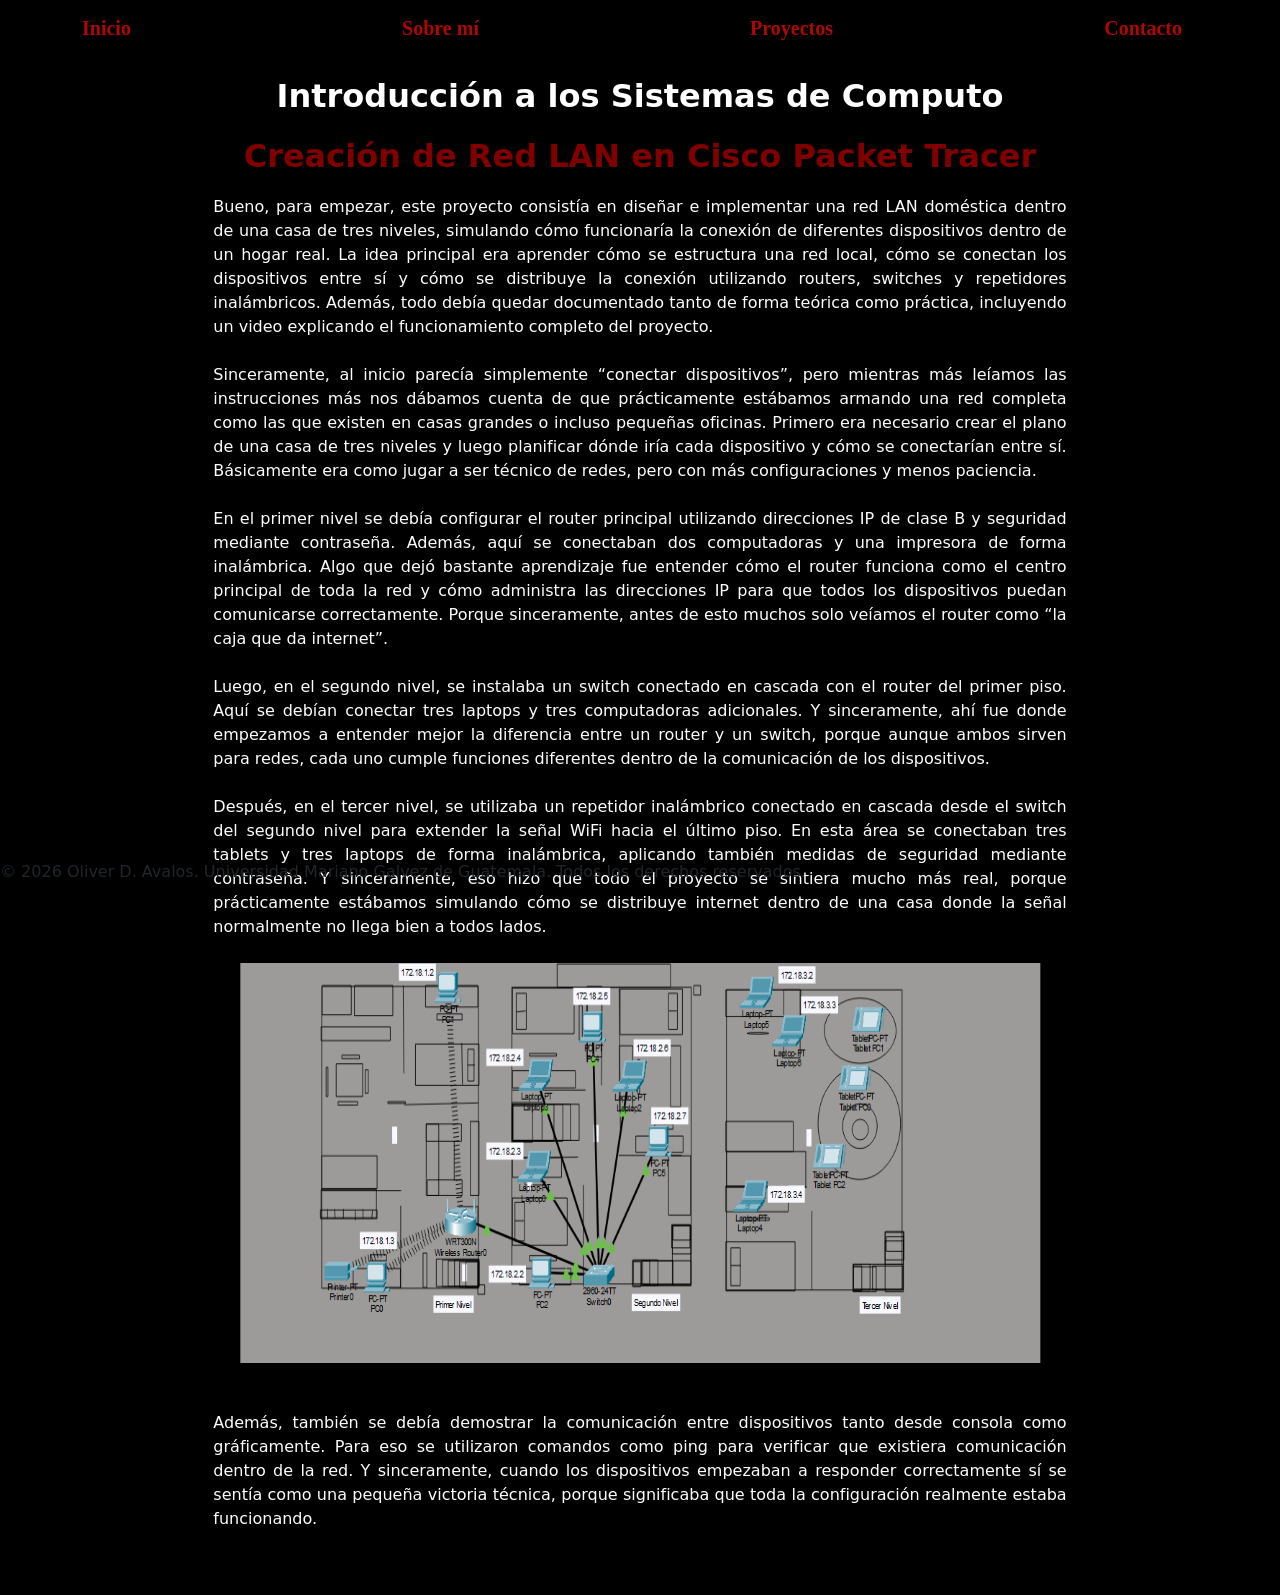
<file: crlpt.html>
<!DOCTYPE html>
    <html lang="es">
    <head>
        <meta charset="UTF-8">
        <meta name="viewport" content="width=device-width, initial-scale=1.0">
            <title>Creación de Red LAN en Packet Tracer</title>
        
        <link href="https://cdnjs.cloudflare.com/ajax/libs/bootstrap/5.3.0/css/bootstrap.min.css" rel="stylesheet">
        <link rel="stylesheet" href="./no_hay_nombre.css">
        <link rel="stylesheet" href="./normalize.css">
        <header>
        <nav class="navbar navbar-expand-lg navbar-dark sticky-top">
            <div class="container">
                <a class="navbar-brand titulo" href="./index.html" style="color: rgb(175, 6, 6); font-family: Georgia, 'Times New Roman', Times, serif;"><strong>Inicio</strong></a>
                <a class="navbar-brand titulo" href="./yo.html" style="color: rgb(175, 6, 6); font-family: Georgia, 'Times New Roman', Times, serif;"><strong>Sobre mí</strong></a>
                <a class="navbar-brand titulo" href="./proyectos.html" style="color: rgb(175, 6, 6); font-family: Georgia, 'Times New Roman', Times, serif;"><strong>Proyectos</strong></a>
                <a class="navbar-brand titulo" href="./contacto.html" style="color: rgb(175, 6, 6); font-family: Georgia, 'Times New Roman', Times, serif;"><strong>Contacto</strong></a>

        </nav>
        <h1 style="color: white; text-align: center;"><strong>Introducción a los Sistemas de Computo</strong></h1>
    </header>
    </head>
    <body class="body1">
        <h2 style="color: maroon; text-align: center;"><strong>Creación de Red LAN en Cisco Packet Tracer</strong></h2>
            <br>
            <div class="col-12 col-md-6 col-lg-8 mb-4 DH">
            <p class="Justificado">
                Bueno, para empezar, este proyecto consistía en diseñar e implementar una red LAN doméstica dentro de una casa de tres niveles, simulando cómo funcionaría la conexión de diferentes dispositivos dentro de un hogar real. La idea principal era aprender cómo se estructura una red local, cómo se conectan los dispositivos entre sí y cómo se distribuye la conexión utilizando routers, switches y repetidores inalámbricos. Además, todo debía quedar documentado tanto de forma teórica como práctica, incluyendo un video explicando el funcionamiento completo del proyecto.
                <br><br>
                Sinceramente, al inicio parecía simplemente “conectar dispositivos”, pero mientras más leíamos las instrucciones más nos dábamos cuenta de que prácticamente estábamos armando una red completa como las que existen en casas grandes o incluso pequeñas oficinas. Primero era necesario crear el plano de una casa de tres niveles y luego planificar dónde iría cada dispositivo y cómo se conectarían entre sí. Básicamente era como jugar a ser técnico de redes, pero con más configuraciones y menos paciencia.
                <br><br>
                En el primer nivel se debía configurar el router principal utilizando direcciones IP de clase B y seguridad mediante contraseña. Además, aquí se conectaban dos computadoras y una impresora de forma inalámbrica. Algo que dejó bastante aprendizaje fue entender cómo el router funciona como el centro principal de toda la red y cómo administra las direcciones IP para que todos los dispositivos puedan comunicarse correctamente. Porque sinceramente, antes de esto muchos solo veíamos el router como “la caja que da internet”.
                <br><br>
                Luego, en el segundo nivel, se instalaba un switch conectado en cascada con el router del primer piso. Aquí se debían conectar tres laptops y tres computadoras adicionales. Y sinceramente, ahí fue donde empezamos a entender mejor la diferencia entre un router y un switch, porque aunque ambos sirven para redes, cada uno cumple funciones diferentes dentro de la comunicación de los dispositivos.
                <br><br>
                Después, en el tercer nivel, se utilizaba un repetidor inalámbrico conectado en cascada desde el switch del segundo nivel para extender la señal WiFi hacia el último piso. En esta área se conectaban tres tablets y tres laptops de forma inalámbrica, aplicando también medidas de seguridad mediante contraseña. Y sinceramente, eso hizo que todo el proyecto se sintiera mucho más real, porque prácticamente estábamos simulando cómo se distribuye internet dentro de una casa donde la señal normalmente no llega bien a todos lados.
                <br><br>
                <img src="RLANCPT.png" alt="Red LAN en Packet Tracer" class="centrado" height="400" width="800">
                <br><br>
                Además, también se debía demostrar la comunicación entre dispositivos tanto desde consola como gráficamente. Para eso se utilizaron comandos como ping para verificar que existiera comunicación dentro de la red. Y sinceramente, cuando los dispositivos empezaban a responder correctamente sí se sentía como una pequeña victoria técnica, porque significaba que toda la configuración realmente estaba funcionando.
                <br><br><br>
            
            </p>
        </div>
    </body>
    <footer class="pie">
        <p>&copy; 2026 Oliver D. Avalos. Universidad Mariano Galvez de Guatemala. Todos los derechos reservados.</p>
    </footer>
    </html>
</file>
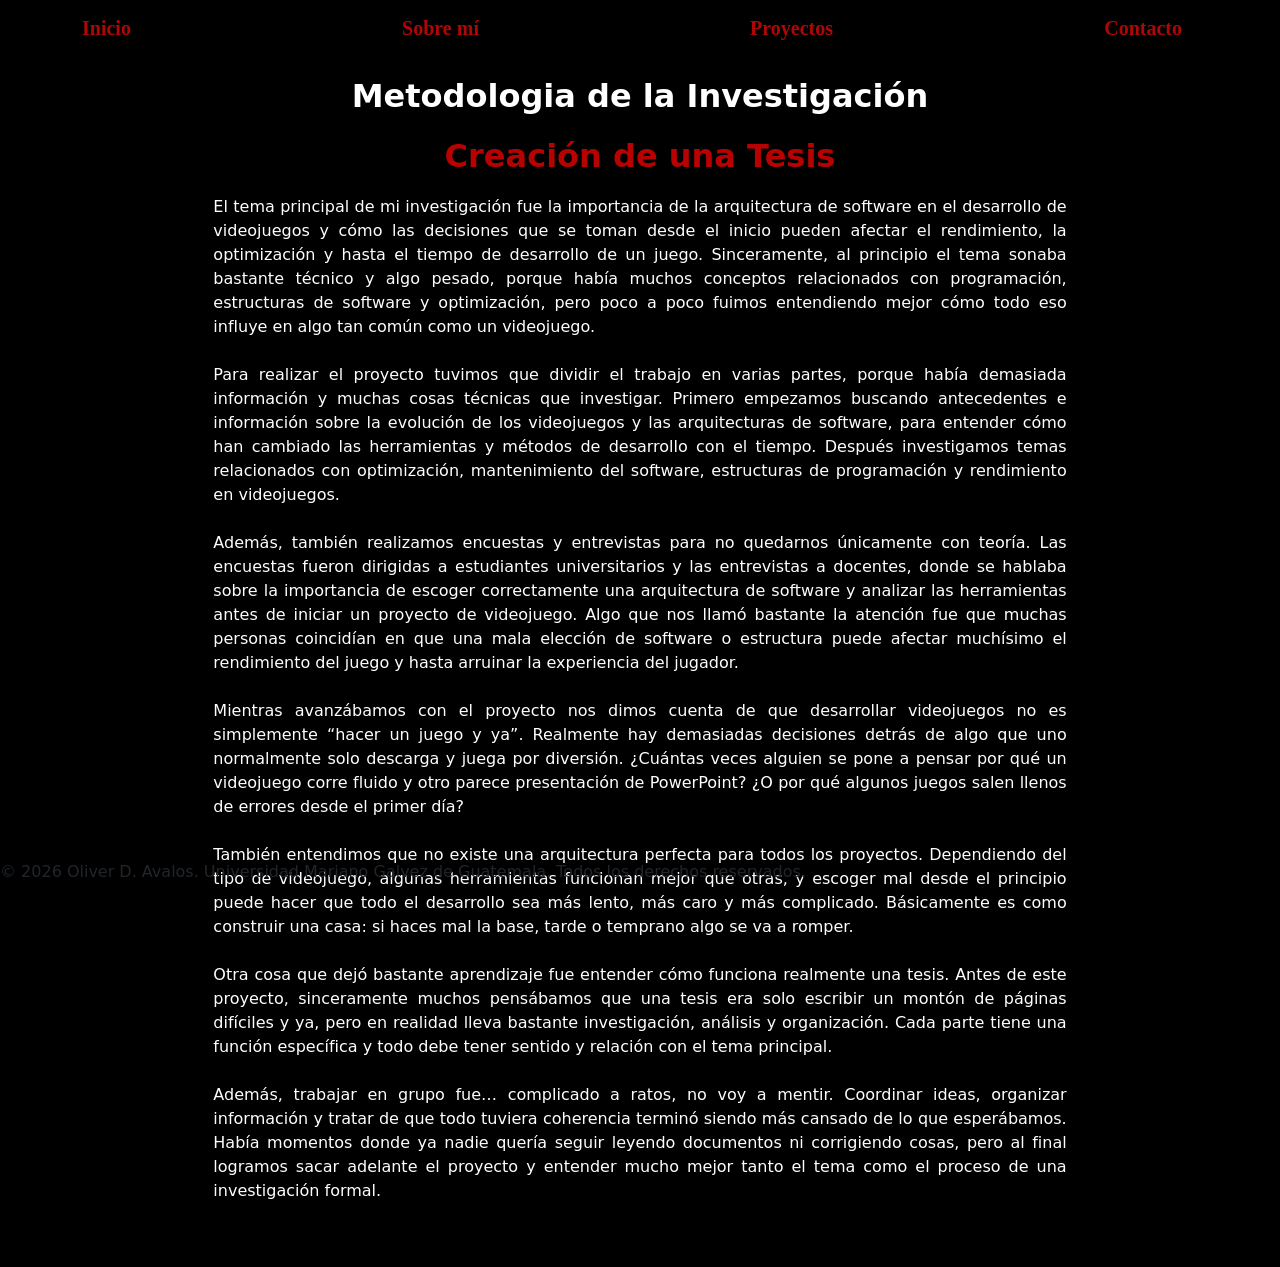
<file: ct.html>
<!DOCTYPE html>
<html lang="es">
<head>
    <meta charset="UTF-8">
    <meta name="viewport" content="width=device-width, initial-scale=1.0">
        <title>Tesis</title>
    
    <link href="https://cdnjs.cloudflare.com/ajax/libs/bootstrap/5.3.0/css/bootstrap.min.css" rel="stylesheet">
    <link rel="stylesheet" href="./no_hay_nombre.css">
    <link rel="stylesheet" href="./normalize.css">
    
</head>
<header>
    <nav class="navbar navbar-expand-lg navbar-dark sticky-top">
        <div class="container">
             <a class="navbar-brand titulo" href="./index.html" style="color: rgb(175, 6, 6); font-family: Georgia, 'Times New Roman', Times, serif;"><strong>Inicio</strong></a>
             <a class="navbar-brand titulo" href="./yo.html" style="color: rgb(175, 6, 6); font-family: Georgia, 'Times New Roman', Times, serif;"><strong>Sobre mí</strong></a>
            <a class="navbar-brand titulo" href="./proyectos.html" style="color: rgb(175, 6, 6); font-family: Georgia, 'Times New Roman', Times, serif;"><strong>Proyectos</strong></a>
            <a class="navbar-brand titulo" href="./contacto.html" style="color: rgb(175, 6, 6); font-family: Georgia, 'Times New Roman', Times, serif;"><strong>Contacto</strong></a>

    </nav>
        <h1 style="color: white; text-align: center;"><strong>Metodologia de la Investigación</strong></h1>
</header>
<body class="body1">
    <h2 style="color: rgba(236, 3, 3, 0.781); text-align: center;"><strong>Creación de una Tesis</strong></h2>
        <br>
        <div class="col-12 col-md-6 col-lg-8 mb-4 DH">
                    
            <p class="Justificado">
               El tema principal de mi investigación fue la importancia de la arquitectura de software en el desarrollo de videojuegos y cómo las decisiones que se toman desde el inicio pueden afectar el rendimiento, la optimización y hasta el tiempo de desarrollo de un juego. Sinceramente, al principio el tema sonaba bastante técnico y algo pesado, porque había muchos conceptos relacionados con programación, estructuras de software y optimización, pero poco a poco fuimos entendiendo mejor cómo todo eso influye en algo tan común como un videojuego.
                <br><br>
                Para realizar el proyecto tuvimos que dividir el trabajo en varias partes, porque había demasiada información y muchas cosas técnicas que investigar. Primero empezamos buscando antecedentes e información sobre la evolución de los videojuegos y las arquitecturas de software, para entender cómo han cambiado las herramientas y métodos de desarrollo con el tiempo. Después investigamos temas relacionados con optimización, mantenimiento del software, estructuras de programación y rendimiento en videojuegos.
                <br><br>
                Además, también realizamos encuestas y entrevistas para no quedarnos únicamente con teoría. Las encuestas fueron dirigidas a estudiantes universitarios y las entrevistas a docentes, donde se hablaba sobre la importancia de escoger correctamente una arquitectura de software y analizar las herramientas antes de iniciar un proyecto de videojuego. Algo que nos llamó bastante la atención fue que muchas personas coincidían en que una mala elección de software o estructura puede afectar muchísimo el rendimiento del juego y hasta arruinar la experiencia del jugador.
                <br><br>
                Mientras avanzábamos con el proyecto nos dimos cuenta de que desarrollar videojuegos no es simplemente “hacer un juego y ya”. Realmente hay demasiadas decisiones detrás de algo que uno normalmente solo descarga y juega por diversión. ¿Cuántas veces alguien se pone a pensar por qué un videojuego corre fluido y otro parece presentación de PowerPoint? ¿O por qué algunos juegos salen llenos de errores desde el primer día?
                <br><br>
                También entendimos que no existe una arquitectura perfecta para todos los proyectos. Dependiendo del tipo de videojuego, algunas herramientas funcionan mejor que otras, y escoger mal desde el principio puede hacer que todo el desarrollo sea más lento, más caro y más complicado. Básicamente es como construir una casa: si haces mal la base, tarde o temprano algo se va a romper.
                <br><br>
                Otra cosa que dejó bastante aprendizaje fue entender cómo funciona realmente una tesis. Antes de este proyecto, sinceramente muchos pensábamos que una tesis era solo escribir un montón de páginas difíciles y ya, pero en realidad lleva bastante investigación, análisis y organización. Cada parte tiene una función específica y todo debe tener sentido y relación con el tema principal.
                <br><br>
                Además, trabajar en grupo fue… complicado a ratos, no voy a mentir. Coordinar ideas, organizar información y tratar de que todo tuviera coherencia terminó siendo más cansado de lo que esperábamos. Había momentos donde ya nadie quería seguir leyendo documentos ni corrigiendo cosas, pero al final logramos sacar adelante el proyecto y entender mucho mejor tanto el tema como el proceso de una investigación formal.
                <br><br><br>

            </p>
        </div>
</body>
<footer class="pie">
        <p>&copy; 2026 Oliver D. Avalos. Universidad Mariano Galvez de Guatemala. Todos los derechos reservados.</p>
        
    </footer>
</html>
</file>
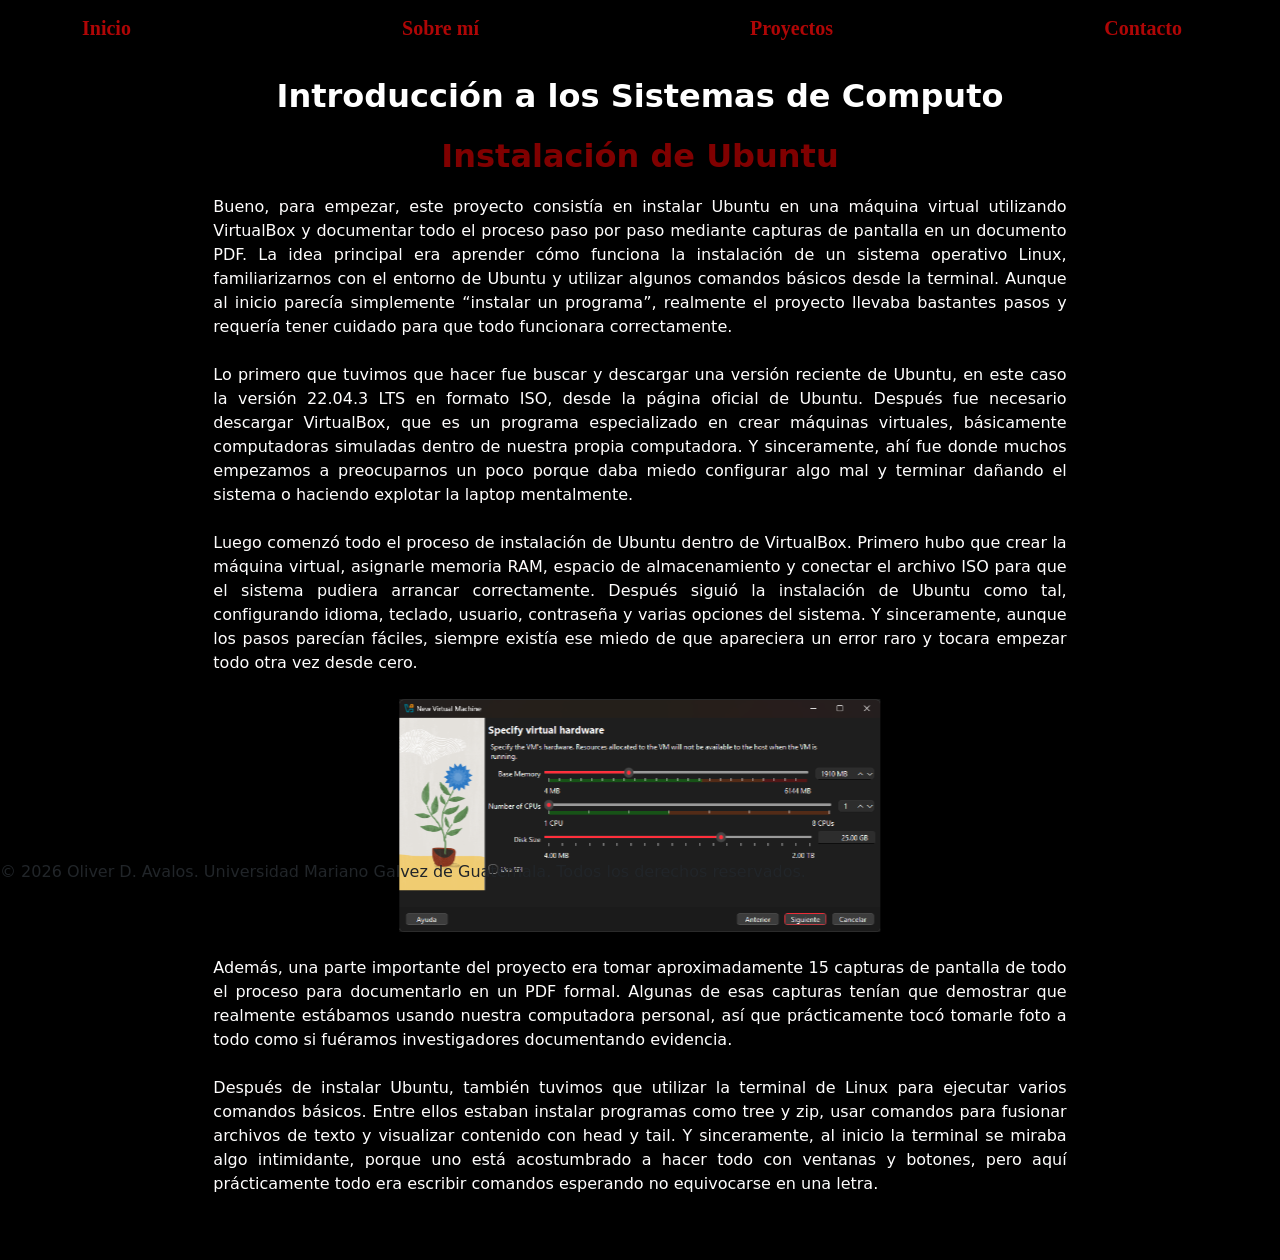
<file: iu.html>
<!DOCTYPE html>
<html lang="es">
<head>
    <meta charset="UTF-8">
    <meta name="viewport" content="width=device-width, initial-scale=1.0">
        <title>Instalación de Ubuntu</title>
    
    <link href="https://cdnjs.cloudflare.com/ajax/libs/bootstrap/5.3.0/css/bootstrap.min.css" rel="stylesheet">
    <link rel="stylesheet" href="./no_hay_nombre.css">
    <link rel="stylesheet" href="./normalize.css">
    
</head>
<header>
    <nav class="navbar navbar-expand-lg navbar-dark sticky-top">
        <div class="container">
             <a class="navbar-brand titulo" href="./index.html" style="color: rgb(175, 6, 6); font-family: Georgia, 'Times New Roman', Times, serif;"><strong>Inicio</strong></a>
             <a class="navbar-brand titulo" href="./yo.html" style="color: rgb(175, 6, 6); font-family: Georgia, 'Times New Roman', Times, serif;"><strong>Sobre mí</strong></a>
            <a class="navbar-brand titulo" href="./proyectos.html" style="color: rgb(175, 6, 6); font-family: Georgia, 'Times New Roman', Times, serif;"><strong>Proyectos</strong></a>
            <a class="navbar-brand titulo" href="./contacto.html" style="color: rgb(175, 6, 6); font-family: Georgia, 'Times New Roman', Times, serif;"><strong>Contacto</strong></a>

    </nav>
        <h1 style="color: white; text-align: center;"><strong>Introducción a los Sistemas de Computo</strong></h1>
</header>
<body class="body1">
    <h2 style="color: maroon; text-align: center;"><strong>Instalación de Ubuntu</strong></h2>
        <br>
        <div class="col-12 col-md-6 col-lg-8 mb-4 DH">
                    
            <p class="Justificado">
                Bueno, para empezar, este proyecto consistía en instalar Ubuntu en una máquina virtual utilizando VirtualBox y documentar todo el proceso paso por paso mediante capturas de pantalla en un documento PDF. La idea principal era aprender cómo funciona la instalación de un sistema operativo Linux, familiarizarnos con el entorno de Ubuntu y utilizar algunos comandos básicos desde la terminal. Aunque al inicio parecía simplemente “instalar un programa”, realmente el proyecto llevaba bastantes pasos y requería tener cuidado para que todo funcionara correctamente.
                <br><br>
                Lo primero que tuvimos que hacer fue buscar y descargar una versión reciente de Ubuntu, en este caso la versión 22.04.3 LTS en formato ISO, desde la página oficial de Ubuntu. Después fue necesario descargar VirtualBox, que es un programa especializado en crear máquinas virtuales, básicamente computadoras simuladas dentro de nuestra propia computadora. Y sinceramente, ahí fue donde muchos empezamos a preocuparnos un poco porque daba miedo configurar algo mal y terminar dañando el sistema o haciendo explotar la laptop mentalmente.
                <br><br>
                Luego comenzó todo el proceso de instalación de Ubuntu dentro de VirtualBox. Primero hubo que crear la máquina virtual, asignarle memoria RAM, espacio de almacenamiento y conectar el archivo ISO para que el sistema pudiera arrancar correctamente. Después siguió la instalación de Ubuntu como tal, configurando idioma, teclado, usuario, contraseña y varias opciones del sistema. Y sinceramente, aunque los pasos parecían fáciles, siempre existía ese miedo de que apareciera un error raro y tocara empezar todo otra vez desde cero.                
                <br><br>
                <img src="./iu.png" alt="Ubuntu" class="centrado">
                <br>
                Además, una parte importante del proyecto era tomar aproximadamente 15 capturas de pantalla de todo el proceso para documentarlo en un PDF formal. Algunas de esas capturas tenían que demostrar que realmente estábamos usando nuestra computadora personal, así que prácticamente tocó tomarle foto a todo como si fuéramos investigadores documentando evidencia.
                <br><br>
                Después de instalar Ubuntu, también tuvimos que utilizar la terminal de Linux para ejecutar varios comandos básicos. Entre ellos estaban instalar programas como tree y zip, usar comandos para fusionar archivos de texto y visualizar contenido con head y tail. Y sinceramente, al inicio la terminal se miraba algo intimidante, porque uno está acostumbrado a hacer todo con ventanas y botones, pero aquí prácticamente todo era escribir comandos esperando no equivocarse en una letra.
                <br><br><br>
                
            </p>
        </div>
</body>
<footer class="pie">
        <p>&copy; 2026 Oliver D. Avalos. Universidad Mariano Galvez de Guatemala. Todos los derechos reservados.</p>
        
    </footer>
</html>
</file>
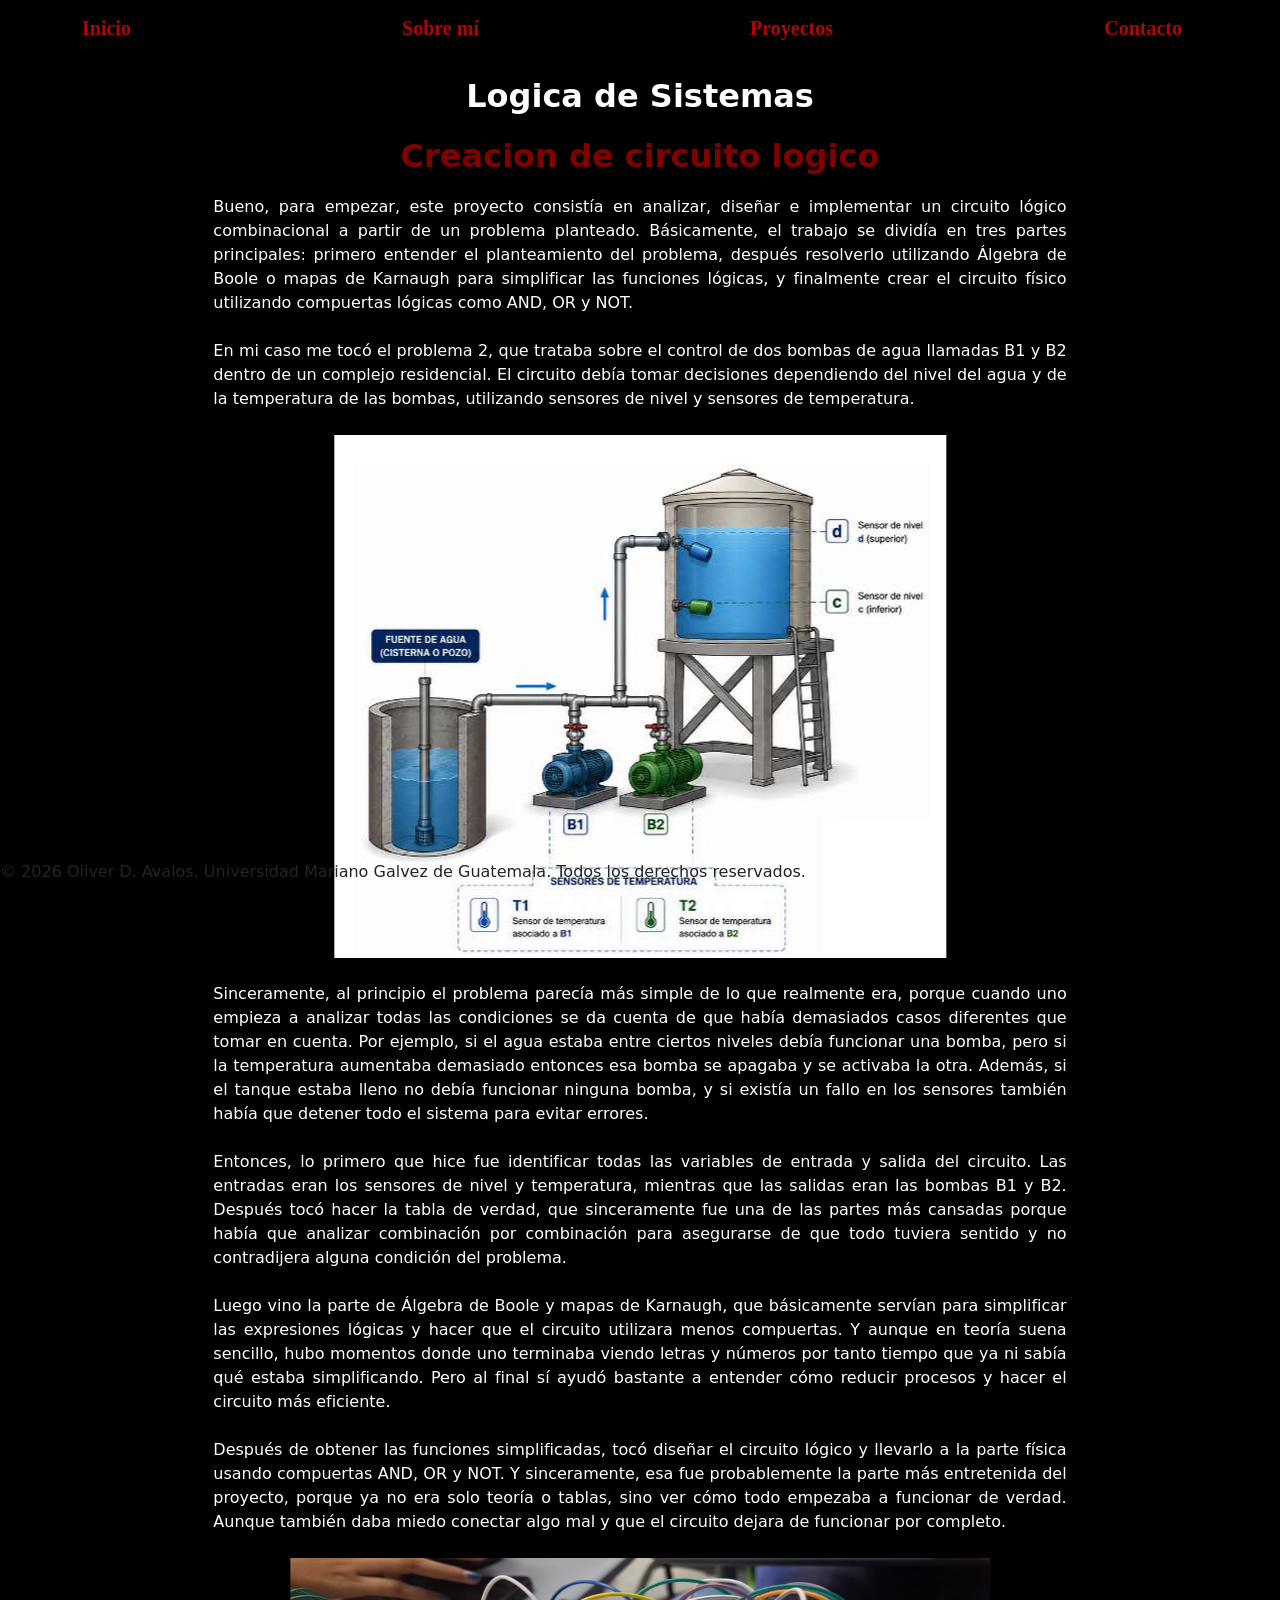
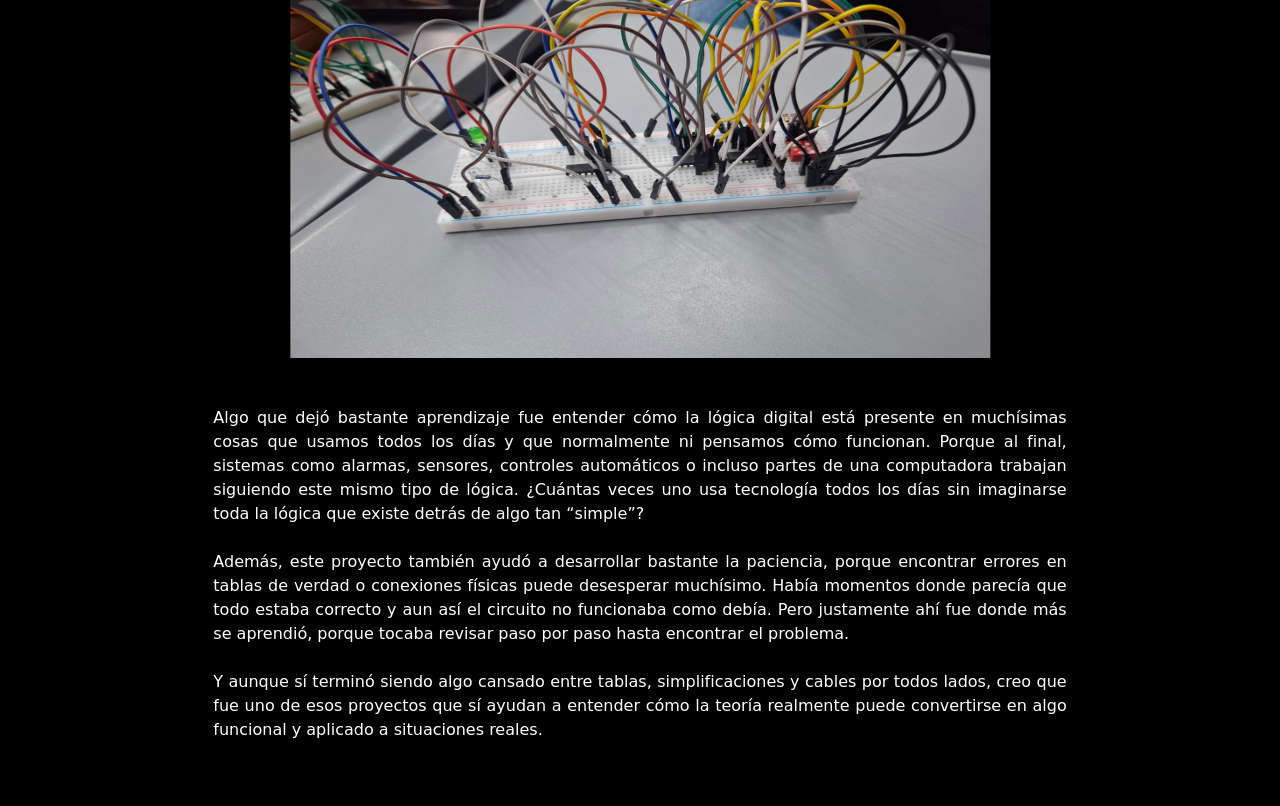
<file: ls.html>
<!DOCTYPE html>
<html lang="es">
<head>
    <meta charset="UTF-8">
    <meta name="viewport" content="width=device-width, initial-scale=1.0">
        <title>Circuito Logico</title>
    
    <link href="https://cdnjs.cloudflare.com/ajax/libs/bootstrap/5.3.0/css/bootstrap.min.css" rel="stylesheet">
    <link rel="stylesheet" href="./no_hay_nombre.css">
    <link rel="stylesheet" href="./normalize.css">
    
</head>
<header>
    <nav class="navbar navbar-expand-lg navbar-dark sticky-top">
        <div class="container">
             <a class="navbar-brand titulo" href="./index.html" style="color: rgb(175, 6, 6); font-family: Georgia, 'Times New Roman', Times, serif;"><strong>Inicio</strong></a>
             <a class="navbar-brand titulo" href="./yo.html" style="color: rgb(175, 6, 6); font-family: Georgia, 'Times New Roman', Times, serif;"><strong>Sobre mí</strong></a>
            <a class="navbar-brand titulo" href="./proyectos.html" style="color: rgb(175, 6, 6); font-family: Georgia, 'Times New Roman', Times, serif;"><strong>Proyectos</strong></a>
            <a class="navbar-brand titulo" href="./contacto.html" style="color: rgb(175, 6, 6); font-family: Georgia, 'Times New Roman', Times, serif;"><strong>Contacto</strong></a>

    </nav>
        <h1 style="color: white; text-align: center;"><strong>Logica de Sistemas</strong></h1>
</header>
<body class="body1">
    <h2 style="color: maroon; text-align: center;"><strong>Creacion de circuito logico</strong></h2>
        <br>
        <div class="col-12 col-md-6 col-lg-8 mb-4 DH">
                    
            <p class="Justificado">
                Bueno, para empezar, este proyecto consistía en analizar, diseñar e implementar un circuito lógico combinacional a partir de un problema planteado. Básicamente, el trabajo se dividía en tres partes principales: primero entender el planteamiento del problema, después resolverlo utilizando Álgebra de Boole o mapas de Karnaugh para simplificar las funciones lógicas, y finalmente crear el circuito físico utilizando compuertas lógicas como AND, OR y NOT.
                <br><br>
                En mi caso me tocó el problema 2, que trataba sobre el control de dos bombas de agua llamadas B1 y B2 dentro de un complejo residencial. El circuito debía tomar decisiones dependiendo del nivel del agua y de la temperatura de las bombas, utilizando sensores de nivel y sensores de temperatura.
                <br><br>
                <img src="ls.png" alt="Imagen del planteamiento" class="centrado">
                <br>
                Sinceramente, al principio el problema parecía más simple de lo que realmente era, porque cuando uno empieza a analizar todas las condiciones se da cuenta de que había demasiados casos diferentes que tomar en cuenta. Por ejemplo, si el agua estaba entre ciertos niveles debía funcionar una bomba, pero si la temperatura aumentaba demasiado entonces esa bomba se apagaba y se activaba la otra. Además, si el tanque estaba lleno no debía funcionar ninguna bomba, y si existía un fallo en los sensores también había que detener todo el sistema para evitar errores.
                <br><br>
                Entonces, lo primero que hice fue identificar todas las variables de entrada y salida del circuito. Las entradas eran los sensores de nivel y temperatura, mientras que las salidas eran las bombas B1 y B2. Después tocó hacer la tabla de verdad, que sinceramente fue una de las partes más cansadas porque había que analizar combinación por combinación para asegurarse de que todo tuviera sentido y no contradijera alguna condición del problema.
                <br><br>
                Luego vino la parte de Álgebra de Boole y mapas de Karnaugh, que básicamente servían para simplificar las expresiones lógicas y hacer que el circuito utilizara menos compuertas. Y aunque en teoría suena sencillo, hubo momentos donde uno terminaba viendo letras y números por tanto tiempo que ya ni sabía qué estaba simplificando. Pero al final sí ayudó bastante a entender cómo reducir procesos y hacer el circuito más eficiente.
                <br><br>
                Después de obtener las funciones simplificadas, tocó diseñar el circuito lógico y llevarlo a la parte física usando compuertas AND, OR y NOT. Y sinceramente, esa fue probablemente la parte más entretenida del proyecto, porque ya no era solo teoría o tablas, sino ver cómo todo empezaba a funcionar de verdad. Aunque también daba miedo conectar algo mal y que el circuito dejara de funcionar por completo.
                <br><br>
                <img src="./Circuito.jpeg" alt="Balance General" width="700" height="400" class="centrado">
                <br><br>
                Algo que dejó bastante aprendizaje fue entender cómo la lógica digital está presente en muchísimas cosas que usamos todos los días y que normalmente ni pensamos cómo funcionan. Porque al final, sistemas como alarmas, sensores, controles automáticos o incluso partes de una computadora trabajan siguiendo este mismo tipo de lógica. ¿Cuántas veces uno usa tecnología todos los días sin imaginarse toda la lógica que existe detrás de algo tan “simple”?
                <br><br>
                Además, este proyecto también ayudó a desarrollar bastante la paciencia, porque encontrar errores en tablas de verdad o conexiones físicas puede desesperar muchísimo. Había momentos donde parecía que todo estaba correcto y aun así el circuito no funcionaba como debía. Pero justamente ahí fue donde más se aprendió, porque tocaba revisar paso por paso hasta encontrar el problema.
                <br><br>
                Y aunque sí terminó siendo algo cansado entre tablas, simplificaciones y cables por todos lados, creo que fue uno de esos proyectos que sí ayudan a entender cómo la teoría realmente puede convertirse en algo funcional y aplicado a situaciones reales.
                <br><br><br>
            </p>
        </div>
</body>
<footer class="pie">
        <p>&copy; 2026 Oliver D. Avalos. Universidad Mariano Galvez de Guatemala. Todos los derechos reservados.</p>
        
    </footer>
</html>
</file>
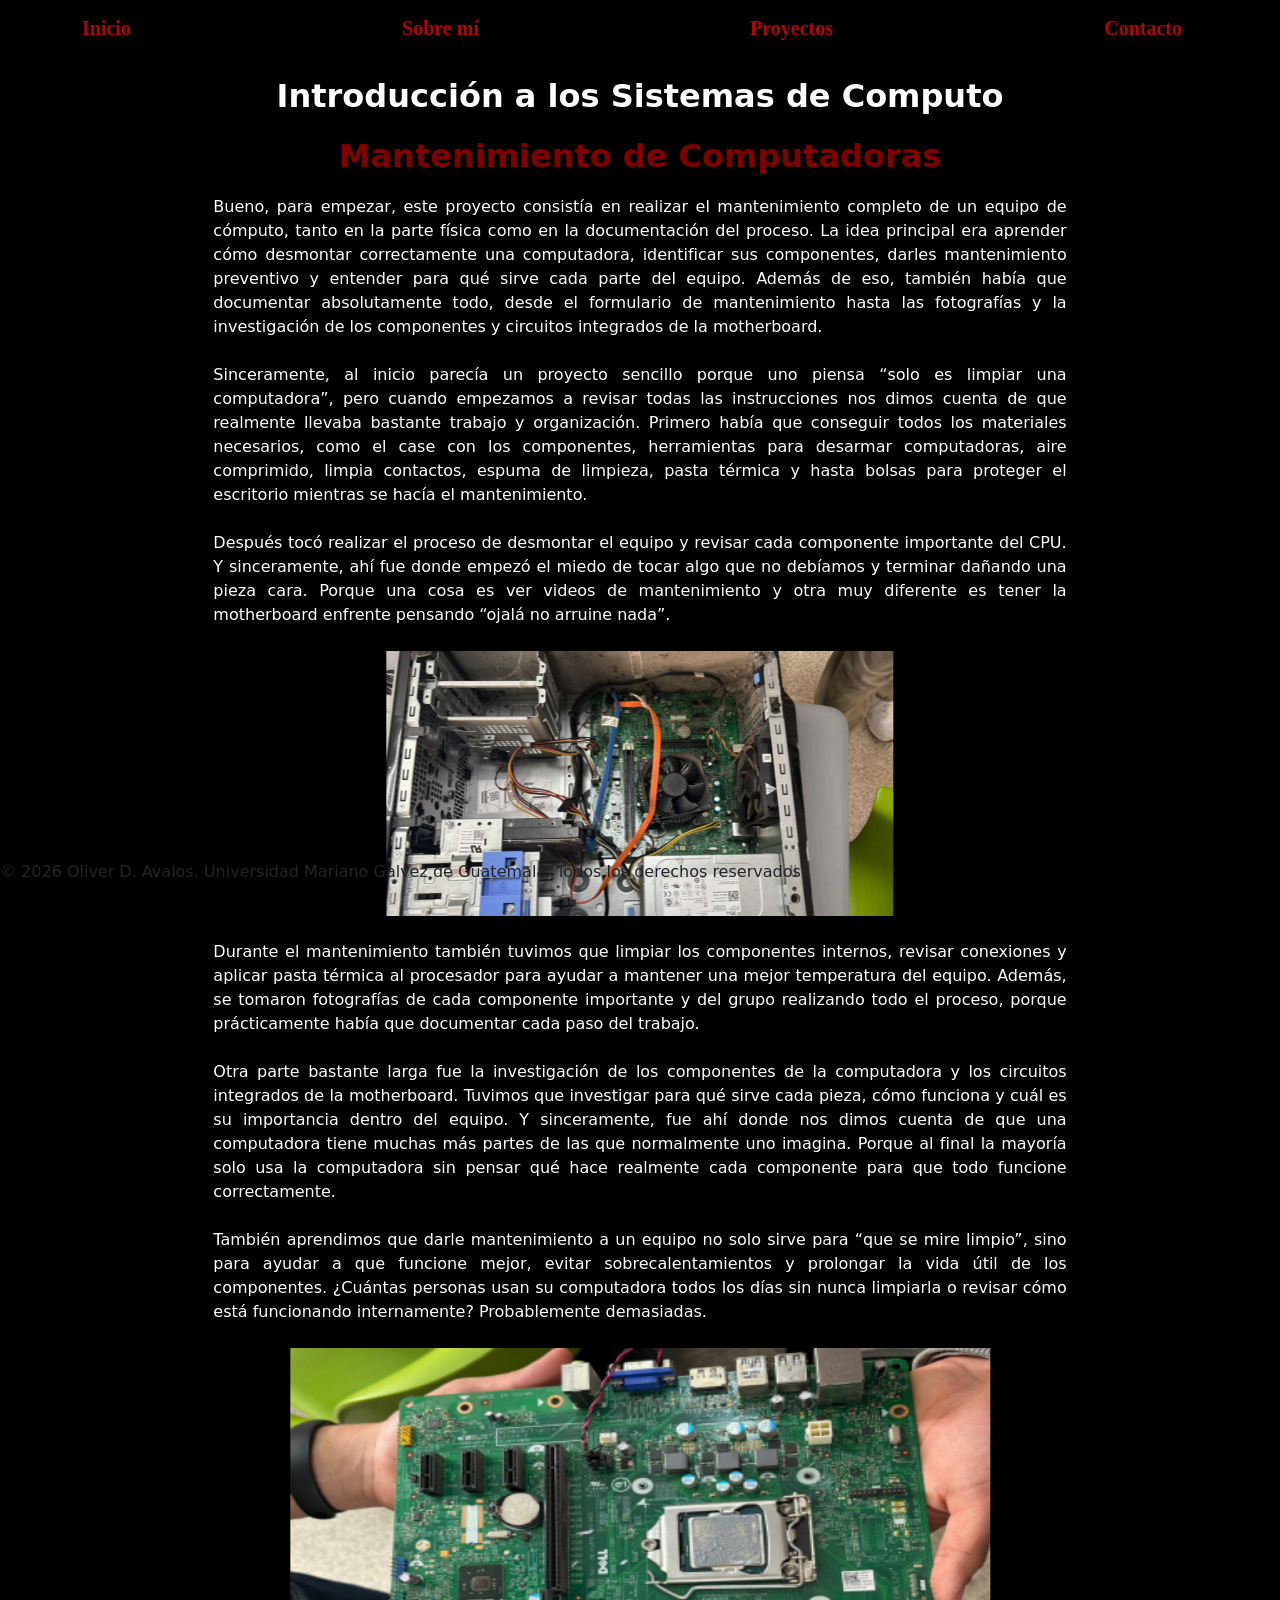
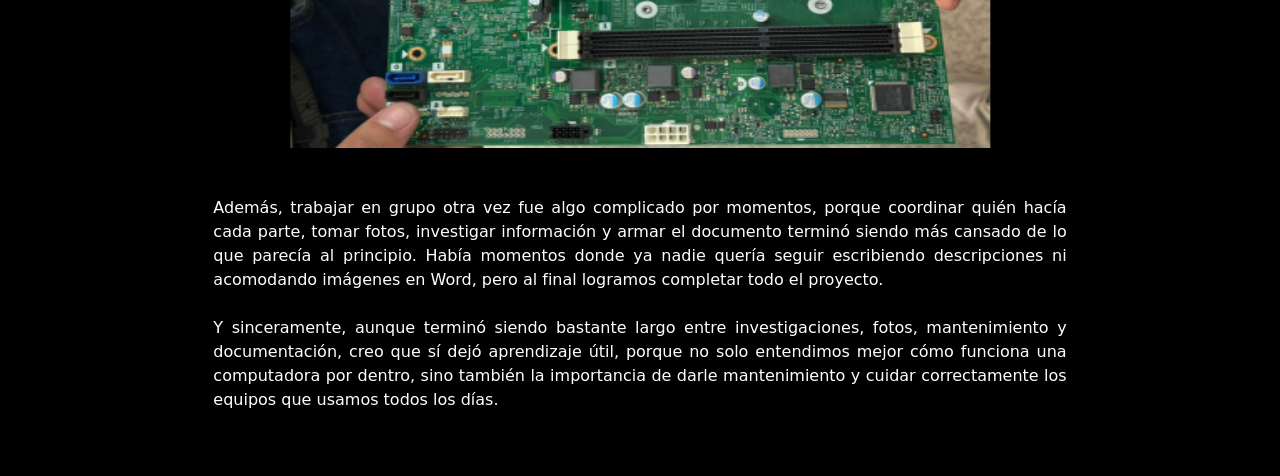
<file: MdC.html>
<!DOCTYPE html>
<html lang="es">
<head>
    <meta charset="UTF-8">
    <meta name="viewport" content="width=device-width, initial-scale=1.0">
        <title>Manteniemineto de computadoras</title>
    
    <link href="https://cdnjs.cloudflare.com/ajax/libs/bootstrap/5.3.0/css/bootstrap.min.css" rel="stylesheet">
    <link rel="stylesheet" href="./no_hay_nombre.css">
    <link rel="stylesheet" href="./normalize.css">
    
</head>
<header>
    <nav class="navbar navbar-expand-lg navbar-dark sticky-top">
        <div class="container">
             <a class="navbar-brand titulo" href="./index.html" style="color: rgb(175, 6, 6); font-family: Georgia, 'Times New Roman', Times, serif;"><strong>Inicio</strong></a>
             <a class="navbar-brand titulo" href="./yo.html" style="color: rgb(175, 6, 6); font-family: Georgia, 'Times New Roman', Times, serif;"><strong>Sobre mí</strong></a>
            <a class="navbar-brand titulo" href="./proyectos.html" style="color: rgb(175, 6, 6); font-family: Georgia, 'Times New Roman', Times, serif;"><strong>Proyectos</strong></a>
            <a class="navbar-brand titulo" href="./contacto.html" style="color: rgb(175, 6, 6); font-family: Georgia, 'Times New Roman', Times, serif;"><strong>Contacto</strong></a>

    </nav>
        <h1 style="color: white; text-align: center;"><strong>Introducción a los Sistemas de Computo</strong></h1>
</header>
<body class="body1">
    <h2 style="color: maroon; text-align: center;"><strong>Mantenimiento de Computadoras</strong></h2>
        <br>
        <div class="col-12 col-md-6 col-lg-8 mb-4 DH">
                    
            <p class="Justificado">
                Bueno, para empezar, este proyecto consistía en realizar el mantenimiento completo de un equipo de cómputo, tanto en la parte física como en la documentación del proceso. La idea principal era aprender cómo desmontar correctamente una computadora, identificar sus componentes, darles mantenimiento preventivo y entender para qué sirve cada parte del equipo. Además de eso, también había que documentar absolutamente todo, desde el formulario de mantenimiento hasta las fotografías y la investigación de los componentes y circuitos integrados de la motherboard.
                <br><br>
                Sinceramente, al inicio parecía un proyecto sencillo porque uno piensa “solo es limpiar una computadora”, pero cuando empezamos a revisar todas las instrucciones nos dimos cuenta de que realmente llevaba bastante trabajo y organización. Primero había que conseguir todos los materiales necesarios, como el case con los componentes, herramientas para desarmar computadoras, aire comprimido, limpia contactos, espuma de limpieza, pasta térmica y hasta bolsas para proteger el escritorio mientras se hacía el mantenimiento.
                <br><br>
                
                Después tocó realizar el proceso de desmontar el equipo y revisar cada componente importante del CPU. Y sinceramente, ahí fue donde empezó el miedo de tocar algo que no debíamos y terminar dañando una pieza cara. Porque una cosa es ver videos de mantenimiento y otra muy diferente es tener la motherboard enfrente pensando “ojalá no arruine nada”.
                <br><br>
                <img src="m.png" alt="Manteniemineto" class="centrado">
                <br>
                Durante el mantenimiento también tuvimos que limpiar los componentes internos, revisar conexiones y aplicar pasta térmica al procesador para ayudar a mantener una mejor temperatura del equipo. Además, se tomaron fotografías de cada componente importante y del grupo realizando todo el proceso, porque prácticamente había que documentar cada paso del trabajo.
                <br><br>
                Otra parte bastante larga fue la investigación de los componentes de la computadora y los circuitos integrados de la motherboard. Tuvimos que investigar para qué sirve cada pieza, cómo funciona y cuál es su importancia dentro del equipo. Y sinceramente, fue ahí donde nos dimos cuenta de que una computadora tiene muchas más partes de las que normalmente uno imagina. Porque al final la mayoría solo usa la computadora sin pensar qué hace realmente cada componente para que todo funcione correctamente.
                <br><br>
                También aprendimos que darle mantenimiento a un equipo no solo sirve para “que se mire limpio”, sino para ayudar a que funcione mejor, evitar sobrecalentamientos y prolongar la vida útil de los componentes. ¿Cuántas personas usan su computadora todos los días sin nunca limpiarla o revisar cómo está funcionando internamente? Probablemente demasiadas.
                <br><br>
                <img src="m1.png" alt="Manteniemineto" width="700" height="400" class="centrado">
                <br><br>
                Además, trabajar en grupo otra vez fue algo complicado por momentos, porque coordinar quién hacía cada parte, tomar fotos, investigar información y armar el documento terminó siendo más cansado de lo que parecía al principio. Había momentos donde ya nadie quería seguir escribiendo descripciones ni acomodando imágenes en Word, pero al final logramos completar todo el proyecto.
                <br><br>
                Y sinceramente, aunque terminó siendo bastante largo entre investigaciones, fotos, mantenimiento y documentación, creo que sí dejó aprendizaje útil, porque no solo entendimos mejor cómo funciona una computadora por dentro, sino también la importancia de darle mantenimiento y cuidar correctamente los equipos que usamos todos los días.
               <br><br><br>
            </p>
        </div>
</body>
<footer class="pie">
        <p>&copy; 2026 Oliver D. Avalos. Universidad Mariano Galvez de Guatemala. Todos los derechos reservados.</p>
        
    </footer>
</html>
</file>
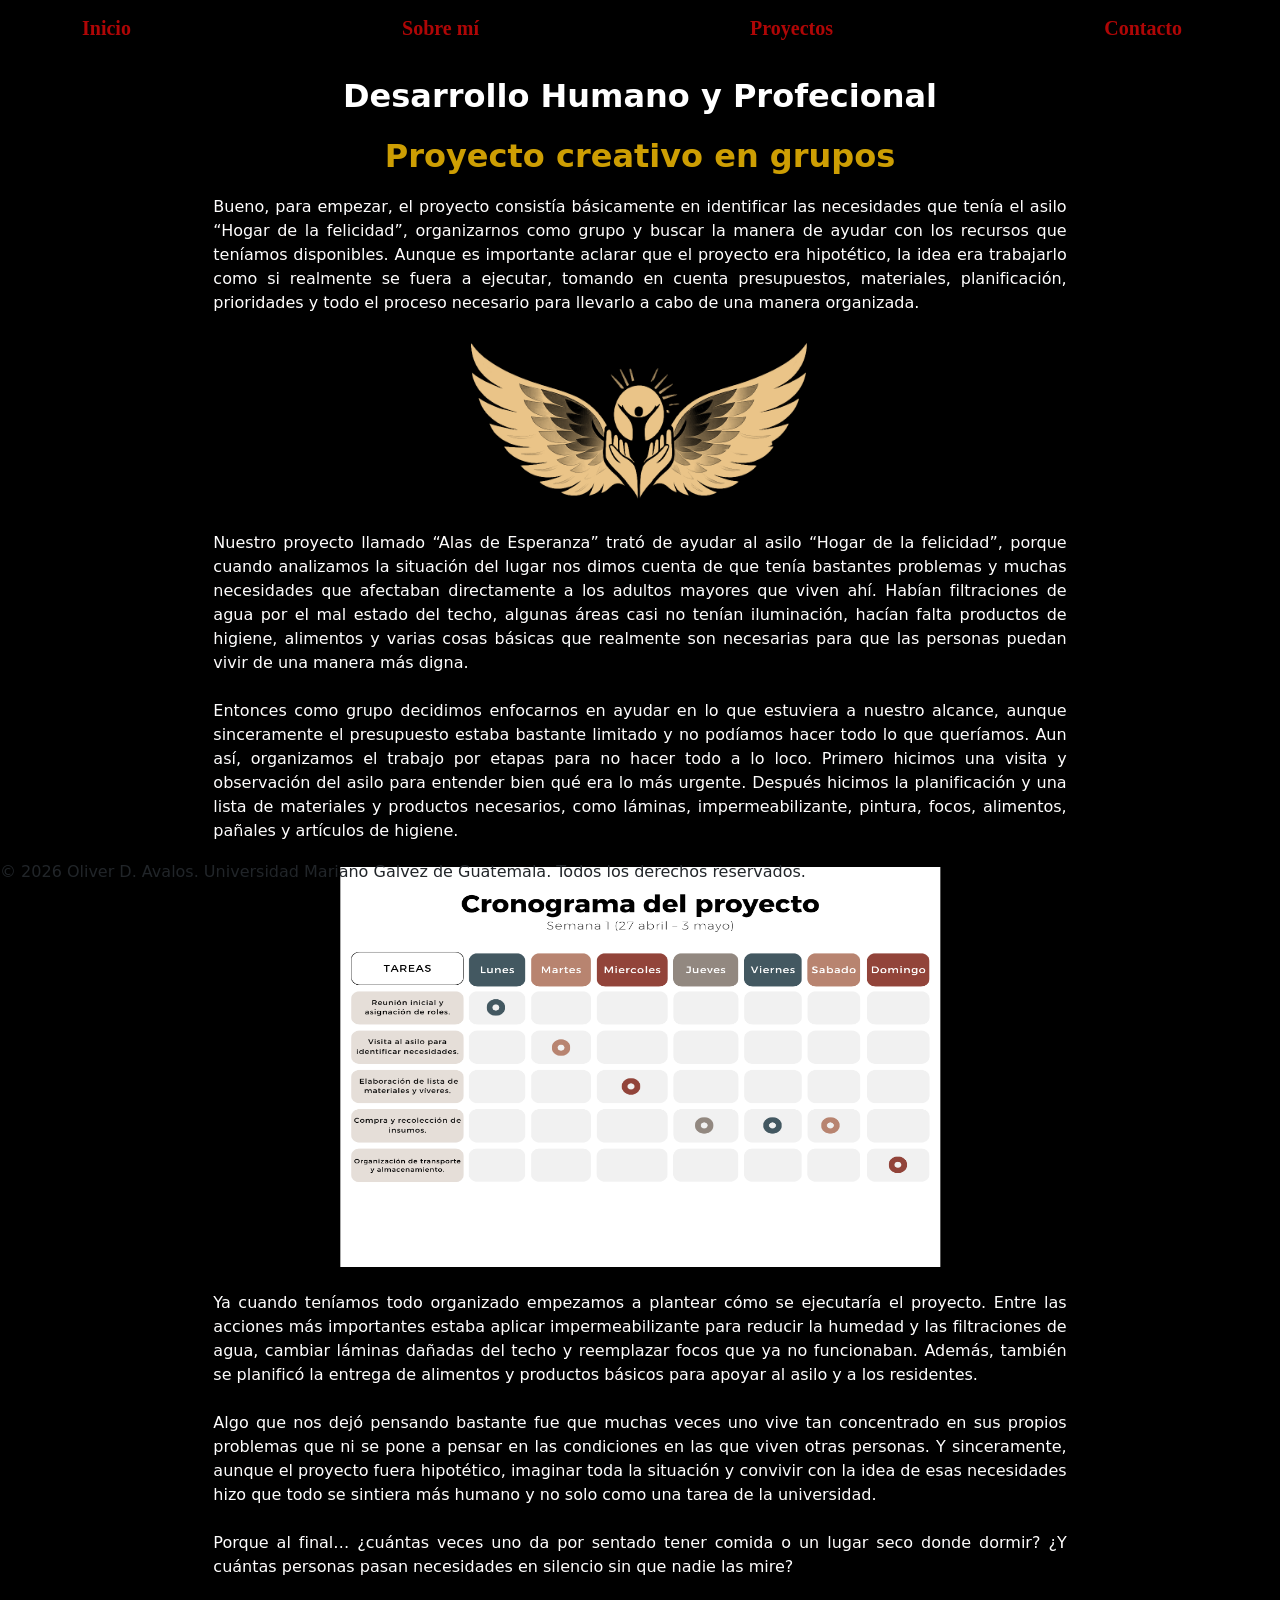
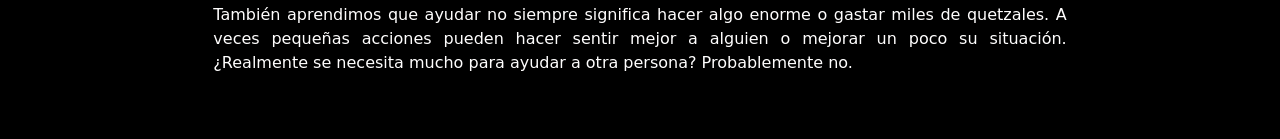
<file: pceg.html>
<!DOCTYPE html>
<html lang="es">
<head>
    <meta charset="UTF-8">
    <meta name="viewport" content="width=device-width, initial-scale=1.0">
        <title>Proyecto Creativo en Grupos</title>
    
    <link href="https://cdnjs.cloudflare.com/ajax/libs/bootstrap/5.3.0/css/bootstrap.min.css" rel="stylesheet">
    <link rel="stylesheet" href="./no_hay_nombre.css">
    <link rel="stylesheet" href="./normalize.css">
    
</head>
<header>
    <nav class="navbar navbar-expand-lg navbar-dark sticky-top">
        <div class="container">
             <a class="navbar-brand titulo" href="./index.html" style="color: rgb(175, 6, 6); font-family: Georgia, 'Times New Roman', Times, serif;"><strong>Inicio</strong></a>
             <a class="navbar-brand titulo" href="./yo.html" style="color: rgb(175, 6, 6); font-family: Georgia, 'Times New Roman', Times, serif;"><strong>Sobre mí</strong></a>
            <a class="navbar-brand titulo" href="./proyectos.html" style="color: rgb(175, 6, 6); font-family: Georgia, 'Times New Roman', Times, serif;"><strong>Proyectos</strong></a>
            <a class="navbar-brand titulo" href="./contacto.html" style="color: rgb(175, 6, 6); font-family: Georgia, 'Times New Roman', Times, serif;"><strong>Contacto</strong></a>

    </nav>
        <h1 style="color: white; text-align: center;"><strong>Desarrollo Humano y Profecional</strong></h1>
</header>
<body class="body1">
    <h2 style="color: rgba(236, 182, 3, 0.87); text-align: center;"><strong>Proyecto creativo en grupos</strong></h2>
        <br>
    
        <div class="col-12 col-md-6 col-lg-8 mb-4 DH">
                    
            <p class="Justificado">
                Bueno, para empezar, el proyecto consistía básicamente en identificar las necesidades que tenía el asilo “Hogar de la felicidad”, organizarnos como grupo y buscar la manera de ayudar con los recursos que teníamos disponibles. Aunque es importante aclarar que el proyecto era hipotético, la idea era trabajarlo como si realmente se fuera a ejecutar, tomando en cuenta presupuestos, materiales, planificación, prioridades y todo el proceso necesario para llevarlo a cabo de una manera organizada.
            </p>
        
        <img src="./MINILOGODESARROLLO1.png" alt="logo del proyecto" class="centrado" width="350" height="200">
            <p class="Justificado">
                Nuestro proyecto llamado “Alas de Esperanza” trató de ayudar al asilo “Hogar de la felicidad”, porque cuando analizamos la situación del lugar nos dimos cuenta de que tenía bastantes problemas y muchas necesidades que afectaban directamente a los adultos mayores que viven ahí. Habían filtraciones de agua por el mal estado del techo, algunas áreas casi no tenían iluminación, hacían falta productos de higiene, alimentos y varias cosas básicas que realmente son necesarias para que las personas puedan vivir de una manera más digna.
                <br><br>
                Entonces como grupo decidimos enfocarnos en ayudar en lo que estuviera a nuestro alcance, aunque sinceramente el presupuesto estaba bastante limitado y no podíamos hacer todo lo que queríamos. Aun así, organizamos el trabajo por etapas para no hacer todo a lo loco. Primero hicimos una visita y observación del asilo para entender bien qué era lo más urgente. Después hicimos la planificación y una lista de materiales y productos necesarios, como láminas, impermeabilizante, pintura, focos, alimentos, pañales y artículos de higiene.
                <br><br>
                <img src="./1.png" alt="cronograma" width="600" height="400" class="centrado">
                <br>
                Ya cuando teníamos todo organizado empezamos a plantear cómo se ejecutaría el proyecto. Entre las acciones más importantes estaba aplicar impermeabilizante para reducir la humedad y las filtraciones de agua, cambiar láminas dañadas del techo y reemplazar focos que ya no funcionaban. Además, también se planificó la entrega de alimentos y productos básicos para apoyar al asilo y a los residentes.
                <br><br>
                Algo que nos dejó pensando bastante fue que muchas veces uno vive tan concentrado en sus propios problemas que ni se pone a pensar en las condiciones en las que viven otras personas. Y sinceramente, aunque el proyecto fuera hipotético, imaginar toda la situación y convivir con la idea de esas necesidades hizo que todo se sintiera más humano y no solo como una tarea de la universidad.
                <br><br>
                Porque al final… ¿cuántas veces uno da por sentado tener comida o un lugar seco donde dormir? ¿Y cuántas personas pasan necesidades en silencio sin que nadie las mire?
                <br><br>
                También aprendimos que ayudar no siempre significa hacer algo enorme o gastar miles de quetzales. A veces pequeñas acciones pueden hacer sentir mejor a alguien o mejorar un poco su situación. ¿Realmente se necesita mucho para ayudar a otra persona? Probablemente no.
                <br><br><br>

            </p>
        </div>
</body>
<footer class="pie" >
        <p>&copy; 2026 Oliver D. Avalos. Universidad Mariano Galvez de Guatemala. Todos los derechos reservados.</p>
        
    </footer>
</html>
</file>
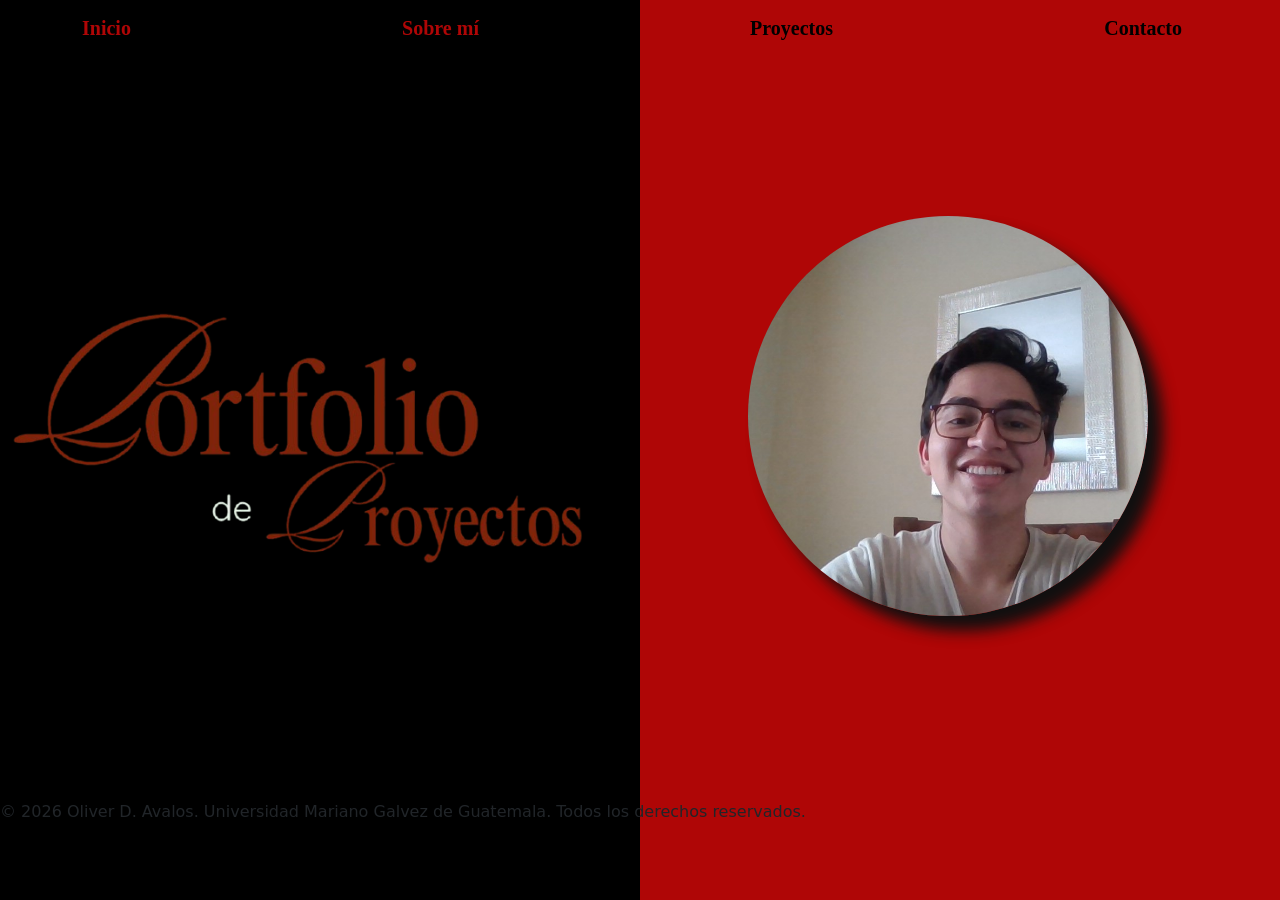
<file: t.html>
<!DOCTYPE html>
<html lang="es">
<head>
    <meta charset="UTF-8">
    <meta name="viewport" content="width=device-width, initial-scale=1.0">
        <title>Proyecto Final</title>
    
    <link href="https://cdnjs.cloudflare.com/ajax/libs/bootstrap/5.3.0/css/bootstrap.min.css" rel="stylesheet">
    <link rel="stylesheet" href="./no_hay_nombre.css"> 
    <link rel="stylesheet" href="./normalize.css">
    
</head>
<header>
    <nav class="navbar navbar-expand-lg navbar-dark sticky-top">
        <div class="container">
             <a class="navbar-brand titulo" href="#" style="color: rgb(175, 6, 6); font-family: Georgia, 'Times New Roman', Times, serif;"><strong>Inicio</strong></a>
             <a class="navbar-brand titulo" href="./yo.html" style="color: rgb(175, 6, 6); font-family: Georgia, 'Times New Roman', Times, serif;"><strong>Sobre mí</strong></a>
            <a class="navbar-brand titulo" href="./proyectos.html" style="color: black; font-family: Georgia, 'Times New Roman', Times, serif;"><strong>Proyectos</strong></a>
            <a class="navbar-brand titulo" href="./contacto.html" style="color: black; font-family: Georgia, 'Times New Roman', Times, serif;"><strong>Contacto</strong></a>

        
    </nav>
</header>
<body>
    </div>
         <div class="col-12 col-md-6 col-lg-4 mb-4 alinear">
            <img src="./frase.png" alt="Nombre" >
            <img src="Foto.jpg" alt="Mi foto" class="img-fluid rounded-circle mx-auto d-block relative img1" style="width: 400px; height: 400px; object-fit: cover;">
            
        
        </div>
</body>
<footer >
        <p>&copy; 2026 Oliver D. Avalos. Universidad Mariano Galvez de Guatemala. Todos los derechos reservados.</p>
        
</footer>
</html>
</file>
<file: no_hay_nombre.css>
.bg-light-gray {
    background: linear-gradient(to right, black 50%, rgb(175, 6, 6) 50%);
 }
.project-card {
    margin-bottom: 30px;
    transition: transform 0.3s;
 }
.project-card:hover {
    transform: translateY(-10px);
 }
.skill-item {
    padding: 15px;
    border-radius: 5px;
    margin-bottom: 20px;
    text-align: center;
    background-color: #f8f9fa;
 }
.header-section {
    background-color: #6c757d;
    color: white;
    padding: 100px 0;
    text-align: center;
 }
.contact-info {
    border-left: 3px solid #fd0d0d;
    padding-left: 20px;
    margin: 20px 0;
        }
titulo {
    color: rgb(175, 5, 5) !important
}
.body1 {
    background: #000000;
}
.contenedor {
    display: flex;
    justify-content: center;
    align-items: center;
    height: 100vh;
}
.section {
    padding: 150px 0;
}
.alinear {
    display: flex;
    justify-content: center; 
    align-items: center;     
    min-height: 80vh;       
    width: 100%;
    position: relative;
}
body {
  margin: 0;
  height: 100vh;
  background: linear-gradient(to right, black 50%, rgb(175, 6, 6) 50%);
}
.img1 {
  box-shadow: 15px 15px 15px rgb(17, 16, 16);
}
.flotante {
    float: right; 
    margin-right: 15px; 
    margin-bottom: 10px; 
    max-width: 300px; 
    height: auto; 
}
.relative  {
    position: relative;
    display: inline-block; 
}


.relative img {
    display: block;
    max-width: 100%; 
    height: auto;
}

.quien_soy {
    position: absolute;
  top: 90px;         
  left: 15%;
  transform: translateX(-50%); 
  margin-top: 0px;
  margin-bottom: 120px;
  color: #fffefe;
}

.Historia{
    position: absolute;
  top: 120px;         
  left: 43%;
  transform: translateX(-50%); 
  margin-top: 0px;
  margin-bottom: 120px;
  color: #fffefe;
  }
  .Justificado{
      text-align: justify;
  text-justify: inter-word;
  }

  .Estudios{
    position: absolute;
  top: 80px;         
  left: 80%;
  transform: translateX(-50%); 
  margin-top: 0px;
  margin-bottom: 120px;
  color: #fffefe;
  }
  .habilidades{
    position: absolute;
  top: 140px;         
  left: 80%;
  transform: translateX(-50%); 
  margin-top: 0px;
  margin-bottom: 120px;
  color: #fffefe;
  }
  .contacto {
    position: absolute;
  top: 110px;         
  left: 15%;
  transform: translateX(-50%); 
  margin-top: 0px;
  margin-bottom: 120px;
  color: #fffefe;
}
.Formulario {
     position: absolute;
  top: 90px;         
  left: 75%;
  transform: translateX(-50%); 
  margin-top: 0px;
  margin-bottom: 120px;
  color: #fffefe;
}
.proyectos{
   position: absolute;
  top: 90px;         
  left: 50%;
  transform: translateX(-50%); 
  margin-top: 0px;
  margin-bottom: 120px;
  color: #fffefe;
}
.etiqueta{
    background-color: #000000c0;
    border-color: #000000c0;
}
.DH{
    position: absolute;
  top: 195px;         
  left:50%;
  transform: translateX(-50%); 
  margin-top: 0px;
  margin-bottom: 120px;
  color: #fffefe;
  }
.centrado{
    display: block;
  margin-left: auto;
  margin-right: auto;
}
.pie {
    position: fixed;
    bottom: 0;
    left: 0;
    width: 100%;
}
.skills{
    position: absolute;
    top: 400px;         
    left: 50%;
    transform: translateX(-50%); 
    width: 100%;             
    max-width: 1200px;       
    padding: 0 15px;         
    margin-top: 150px;       
    margin-bottom: 200px;
    width: 100%;             
    max-width: 1200px;       
    padding: 0 15px; 
  }
  .pie2     
  {position: absolute; 
    top: calc(120px + 300px + 250px + 80px); 
    left: 0;
    width: 100%;
    background: linear-gradient(to right, black 50%, rgb(175, 6, 6) 50%);
    padding: 15px 0;
    text-align: left;
}
</file>
